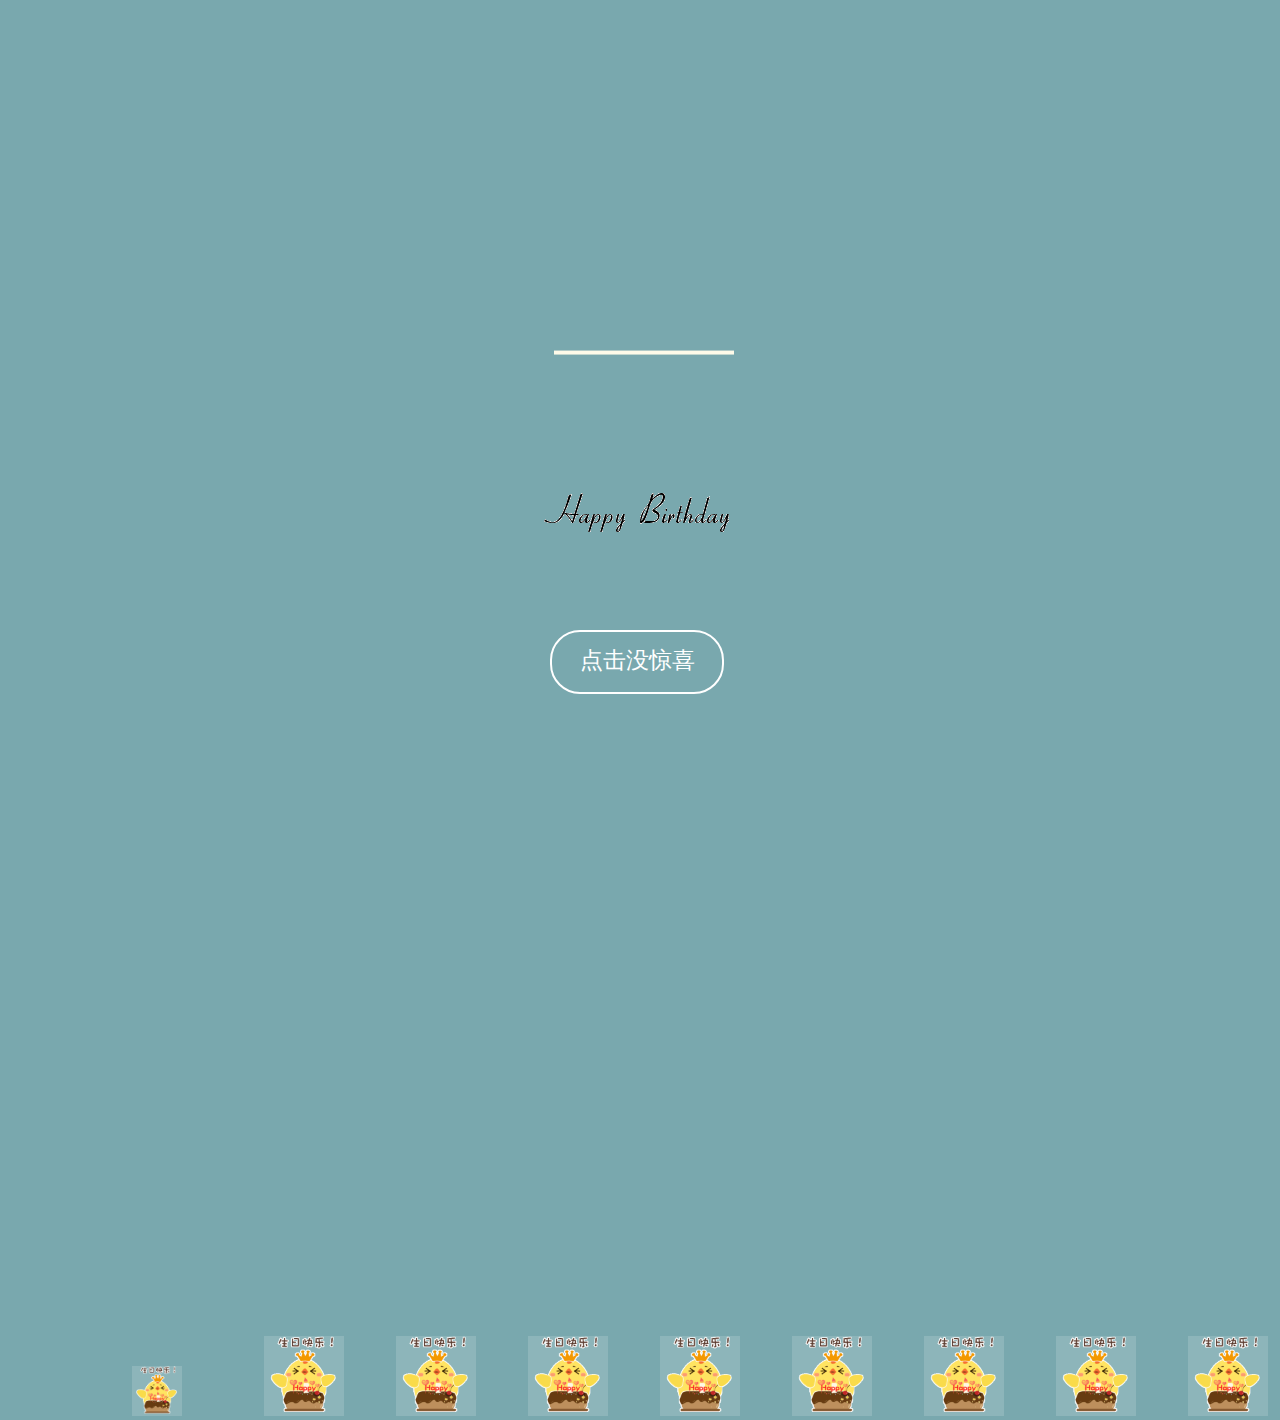
<file: html/BirthdayCake.html>
<!DOCTYPE html>
<html>

<head>

  <meta charset="UTF-8">

  <title>Happy Birthday</title>
  <link rel="stylesheet" href="../css/BirthdayCake.css" media="screen" type="text/css" />
</head>

<body class="bg">

<div>
    <div class="velas">
      <div class="fuego"></div>
      <div class="fuego"></div>
      <div class="fuego"></div>
      <div class="fuego"></div>
      <div class="fuego"></div>
    </div>
    <svg id="cake" version="1.1" x="0px" y="0px" width="200px" height="500px" viewBox="0 0 200 500" enable-background="new 0 0 200 500" xml:space="preserve">
        <path fill="#a88679" d="M173.667-13.94c-49.298,0-102.782,0-147.334,0c-3.999,0-4-16.002,0-16.002
    		c44.697,0,96.586,0,147.334,0C177.667-29.942,177.668-13.94,173.667-13.94z">
            <animate id="bizcocho_3" attributeName="d" calcMode="spline" keySplines="0 0 1 1; 0 0 1 1" begin="relleno_2.end" dur="0.3s" fill="freeze" values="
                              M173.667-13.94c-49.298,0-102.782,0-147.334,0c-3.999,0-4-16.002,0-16.002
    		c44.697,0,96.586,0,147.334,0C177.667-29.942,177.668-13.94,173.667-13.94z
                              ;
                              M173.667,411.567c-47.995,12.408-102.955,12.561-147.334,0
    		c-3.848-1.089-0.189-16.089,3.661-15.002c44.836,12.66,90.519,12.753,139.427,0.07
    		C173.293,395.631,177.541,410.566,173.667,411.567z
                              ;
                              M173.667,427.569c-49.795,0-101.101,0-147.334,0c-3.999,0-4-16.002,0-16.002
    		c46.385,0,97.539,0,147.334,0C177.668,411.567,177.667,427.569,173.667,427.569z
                              " />
        </path>
        <path fill="#8b6a60" d="M100-178.521c1.858,0,3.364,1.506,3.364,3.363c0,0,0,33.17,0,44.227
    		c0,19.144,0,57.431,0,76.574c0,10.152,0,40.607,0,40.607c0,1.858-1.506,3.364-3.364,3.364l0,0c-1.858,0-3.364-1.506-3.364-3.364c0,0,0-30.455,0-40.607c0-19.144,0-57.432,0-76.575c0-11.057,0-44.226,0-44.226C96.636-177.015,98.142-178.521,100-178.521
    		L100-178.521z">
            <animate id="relleno_2" attributeName="d" calcMode="spline" keySplines="0 0 1 1; 0 0 1 1; 0 0 0.58 1" begin="bizcocho_2.end" dur="0.5s" fill="freeze" values="
                              M100-178.521c1.858,0,3.364,1.506,3.364,3.363c0,0,0,33.17,0,44.227
    		c0,19.144,0,57.431,0,76.574c0,10.152,0,40.607,0,40.607c0,1.858-1.506,3.364-3.364,3.364l0,0c-1.858,0-3.364-1.506-3.364-3.364c0,0,0-30.455,0-40.607c0-19.144,0-57.432,0-76.575c0-11.057,0-44.226,0-44.226C96.636-177.015,98.142-178.521,100-178.521
    		L100-178.521z
                              ;
                              M100,267.257c1.858,0,3.364,1.506,3.364,3.363c0,0,0,33.17,0,44.227
    		c0,19.143,0,57.43,0,76.574c0,10.151,0,40.606,0,40.606c0,1.858-1.506,3.364-3.364,3.364l0,0c-1.858,0-3.364-1.506-3.364-3.364
    		c0,0,0-30.455,0-40.606c0-19.145,0-57.432,0-76.576c0-11.057,0-44.225,0-44.225C96.636,268.763,98.142,267.257,100,267.257
    		L100,267.257z
                              ;
                              M93.928,405.433c-0.655,6.444-0.102,9.067,2.957,11.798c0,0,8.083,5.571,16.828,3.503
    		c18.629-4.406,43.813,6.194,50.792,7.791c14.75,3.375,9.162,6.867,9.162,6.867c-2.412,2.258-58.328,0-73.667,0l0,0
    		c-1.858,0-69.995,2.133-73.667,0c0,0-3.337-2.439,6.172-5.992c11.375-4.25,52.875,8.822,47.139-9.442
    		c-6.333-20.167,5.226-21.514,5.226-21.514c3.435-0.915,12.78-6.663,10.923-0.546L93.928,405.433z
                              ;
                              M102.242,427.569c5.348,0,14.079,0,17.462,0c0,0,17.026,0,27.504,0
    		c19.143,0,20.39-3.797,26.459,0c3,1.877,0,7.823,0,7.823c-2.412,2.258-58.328,0-73.667,0l0,0c-1.858,0-67.187,0-73.667,0
    		c0,0-4.125-4.983,0-7.823c5.201-3.58,16.085,0,23.725,0c8.841,0,20.762,0,20.762,0c3.686,0,8.597,0,19.511,0H102.242z
                              " />
        </path>
        <path fill="#a88679" d="M173.667-15.929c-46.512,0-105.486,0-147.334,0c-3.999,0-4-16.002,0-16.002
    		c43.566,0,97.96,0,147.334,0C177.667-31.931,177.666-15.929,173.667-15.929z">
            <animate id="bizcocho_2" attributeName="d" calcMode="spline" keySplines="0 0 1 1; 0 0 1 1; 0.25 0 0.58 1" begin="relleno_1.end" dur="0.5s" fill="freeze" values="
                              M173.667-15.929c-46.512,0-105.486,0-147.334,0c-3.999,0-4-16.002,0-16.002
    		c43.566,0,97.96,0,147.334,0C177.667-31.931,177.666-15.929,173.667-15.929z
                              ;
                              M173.434,445.393c-47.269,8.001-105.245,8.001-147.334,0c-3.929-0.747-0.692-16.543,3.243-15.824
    		c43.828,8.001,92.165,8.001,140.739,0C174.029,428.918,177.377,444.726,173.434,445.393z
                              ;
                              M173.667,449.514c-47.576-5.454-102.799-5.744-147.333,0c-3.966,0.512-3.938-15.297,0-16.002
    		c43.683-7.823,97.646-8.026,147.333,0C177.616,434.15,177.642,449.969,173.667,449.514z
                              ;
                              M173.667,451.394c-49.298,0-102.782,0-147.334,0c-3.999,0-4-16.002,0-16.002
    		c44.697,0,96.586,0,147.334,0C177.667,435.392,177.668,451.394,173.667,451.394z
                              " />
        </path>
        <path fill="#8b6a60" d="M101.368-73.685c0,12.164,0,15.18,0,28.519c0,22.702,0-13.661,0,8.304c0,14.48,0,18.233,0,30.512
    		c0,1.753-2.958,1.847-2.958,0c0-12.68,0-16.277,0-30.401c0-21.983,0,11.66,0-8.305c0-13.027,0-15.992,0-28.628
    		C98.411-75.883,101.368-75.592,101.368-73.685z">
            <animate id="relleno_1" attributeName="d" calcMode="spline" keySplines="0 0 1 1; 0 0 1 1; 0 0 0.6 1" begin="bizcocho_1.end" dur="0.5s" fill="freeze" values="
                              M101.368-73.685c0,12.164,0,15.18,0,28.519c0,22.702,0-13.661,0,8.304c0,14.48,0,18.233,0,30.512
    		c0,1.753-2.958,1.847-2.958,0c0-12.68,0-16.277,0-30.401c0-21.983,0,11.66,0-8.305c0-13.027,0-15.992,0-28.628
    		C98.411-75.883,101.368-75.592,101.368-73.685z
                              ;
                              M101.368,350.885c0,12.164,0,65.18,0,78.518c0,22.703,0-33.66,0-11.695c0,14.48,0,28.232,0,40.512
    		c0,1.753-2.958,1.847-2.958,0c0-12.68,0-26.277,0-40.402c0-21.982,0,31.66,0,11.695c0-13.027,0-65.992,0-78.627
    		C98.411,348.686,101.368,348.977,101.368,350.885z
                              ;
                              M128.38,447.567c37.626,6.312,39.303,13.658,26.833,12.833c-22.653-1.499-13.636-0.831-23.302-0.831
    		c-14.48,0-17.884,0-30.163,0c-2.087,0-2.068,0-3.915,0c-13.333,0-8.963,0-23.088,0c-11.668,0-14.062,5.995-27.532,1.164
    		c-12.629-4.529,38.667-3.167,46.833-17.333C100.077,432.94,105.546,443.736,128.38,447.567z
                              ;
                              M173.667,451.394c2.875,0,2.997,9.257,0,9.131c-22.662-0.956-32.09-0.956-41.756-0.956
    		c-14.48,0-17.884,0-30.163,0c-2.087,0-2.068,0-3.915,0c-13.333,0-8.963,0-23.088,0c-11.668,0-34.99-0.294-48.412,1.831
    		c-4.109,0.65-3.01-10.006,0-10.006C37.129,451.394,149.379,451.394,173.667,451.394z
                              " />
        </path>
        <path fill="#a88679" d="M173.667,21.571c-33.174,0-111.467,0-147.334,0c-4,0-4-16.002,0-16.002c39.836,0,105.982,0,147.334,0
    		C177.668,5.569,177.667,21.571,173.667,21.571z">
            <animate id="bizcocho_1" attributeName="d" calcMode="spline" keySplines="0 0 1 1; 0 0 1 1; 0 0 1 1; 0.25 0 1 1; 0 0 1 1; 0.25 0 0.6 1" begin="2s" dur="0.8s" fill="freeze" values="
                              M173.667,21.571c-33.174,0-111.467,0-147.334,0c-4,0-4-16.002,0-16.002c39.836,0,105.982,0,147.334,0
    		C177.668,5.569,177.667,21.571,173.667,21.571z
                              ;
                              M173.667,459.569c-33.197,16.002-110.782,16.002-147.334,0c-3.664-1.604,1.614-15.617,5.337-14.153
    		c40.702,16.002,94.289,16.104,136.505,0.103C171.917,444.1,177.271,457.832,173.667,459.569z
                              ;
                              M171.817,475.571c-39.361-3.001-105.438-2.571-143.556,0c-3.991,0.27-7.377-14.736-3.387-15.014
    		c41.553-2.888,104.421-3.121,150.51-0.233C179.378,460.574,175.806,475.875,171.817,475.571z
                              ;
                              M171.817,459.564c-38.8-12.188-104.504-13.762-143.556,0c-3.772,1.329-7.961-12.604-4.178-13.905
    		c40.864-14.064,105.114-15.52,151.918-0.973C179.822,445.874,175.634,460.762,171.817,459.564z
                              ;
                              M173.667,475.571c-46.376-5.005-105.924-4.003-147.334,0c-3.981,0.385-3.479-15.421,0.479-16.002
    		c43.087-6.327,97.705-7.083,146.855,0.438C177.621,460.613,177.644,476,173.667,475.571z
                              ;
                              M173.667,474.117c-46.376,1.866-105.638,2.01-147.334,0c-3.995-0.192-3.52-16.144,0.479-16.002
    		c43.794,1.55,96.341,1.541,145.723,0C176.532,457.99,177.663,473.956,173.667,474.117z
                              ;
                              M173.667,475.571c-46.512,0-105.486,0-147.334,0c-3.999,0-4-16.002,0-16.002c43.566,0,97.96,0,147.334,0
    		C177.667,459.569,177.666,475.571,173.667,475.571z
                              " />
        </path>
        <path fill="#fefae9" d="M104.812,113.216c0,3.119-2.164,5.67-4.812,5.67c-2.646,0-4.812-2.551-4.812-5.67c0-5.594,0-16.782,0-22.375
    	c0-5.143,0-15.427,0-20.568c0-7.333,0-21.998,0-29.33c0-5.523,0-16.569,0-22.092c0-3.295,0-9.885,0-13.181
    	C95.188,2.551,97.353,0,100,0c2.648,0,4.812,2.551,4.812,5.669c0,3.248,0,9.743,0,12.991c0,5.428,0,16.284,0,21.711
    	c0,7.618,0,22.854,0,30.472c0,4.952,0,14.854,0,19.807C104.812,96.292,104.812,107.576,104.812,113.216z">
            <animate id="crema" attributeName="d" calcMode="spline" keySplines="0 0 1 1; 0 0 1 1; 0 0 1 1; 0.25 0 1 1; 0 0 1 1; 0 0 0.58 1" begin="bizcocho_3.end" dur="2s" fill="freeze" values="
                              M104.812,113.216c0,3.119-2.164,5.67-4.812,5.67c-2.646,0-4.812-2.551-4.812-5.67c0-5.594,0-16.782,0-22.375
    	c0-5.143,0-15.427,0-20.568c0-7.333,0-21.998,0-29.33c0-5.523,0-16.569,0-22.092c0-3.295,0-9.885,0-13.181
    	C95.188,2.551,97.353,0,100,0c2.648,0,4.812,2.551,4.812,5.669c0,3.248,0,9.743,0,12.991c0,5.428,0,16.284,0,21.711
    	c0,7.618,0,22.854,0,30.472c0,4.952,0,14.854,0,19.807C104.812,96.292,104.812,107.576,104.812,113.216z
                              ;
                              M104.812,405.897c0,3.119-2.164,5.67-4.812,5.67c-2.646,0-4.812-2.551-4.812-5.67c0-5.594,0-16.782,0-22.376
    	c0-5.143,0-15.426,0-20.568c0-7.332,0-21.997,0-29.33c0-5.522,0-16.568,0-22.092c0-3.295,0-9.885,0-13.181
    	c0-3.118,2.165-5.669,4.812-5.669c2.648,0,4.812,2.551,4.812,5.669c0,3.247,0,9.743,0,12.991c0,5.428,0,16.283,0,21.711
    	c0,7.618,0,22.854,0,30.473c0,4.951,0,14.854,0,19.807C104.812,388.972,104.812,400.256,104.812,405.897z
                              ;
                              M111.873,411.567c-3.119,0-9.226,0-11.874,0c-2.646,0-7.748,0-10.867,0c-7.086,0-12.698,0-18.292,0
    	c-6.592,0-12.871,7.371-19.166,3.008c-10.043-6.961-7.776-10.169,2.991-17.745c12.61-8.873,27.713,1.994,25.919-7.531
    	c-2.589-13.742,11.008-14.513,11.365-17.789c0.441-4.051,4.235-11.107,8.051-8.175c3.113,2.393,1.007,8.008,0,13.159
    	c-1.871,9.569,8.058,2.113,9.494,14.155c2.592,21.732,21.184-0.675,29.309,7.976c5.216,5.553,18.413,5.552,15.426,12.942
    	c-3.131,7.745-15.825-4.369-23.8,2.903C126.261,418.271,118.301,411.567,111.873,411.567z
                              ;
                              M111.873,411.567c-3.119,0-9.226,0-11.874,0c-2.646,0-9.734,4.069-12.853,4.069
    	c-7.086,0-10.712-4.069-16.306-4.069c-6.592,0-12.12,6.013-19.166,3.008c-7.053-3.008-7.458,2.026-18.659,1.165
    	c-6.832-0.525-7.522-3.034-7.533-6.265c-0.037-10.336,22.073-2.452,36.613-2.628c10.234-0.124,19.856-1.439,37.905-2.102
    	c16.642-0.61,32.699,1.552,46.009,1.927c12.438,0.351,29.663-8.99,31.532,3.315c0.773,5.093-5.605,3.342-11.211,9.579
    	c-5.093,5.667-7.59-4.605-12.965-3.832c-8.269,1.189-14.962-8.537-22.937-1.265C126.261,418.271,118.301,411.567,111.873,411.567z
                              ;
                              M110.946,413.652c-2.904-1.137-8.405-2.748-12.446-0.97c-6.099,2.685-7.273,10.358-13.253,8.242
    	c-7.843-2.775-8.953-5.008-14.546-5.01c-24.653-0.011-4.849,26.507-18.264,26.507c-12.377,0,5.791-33.537-19.422-26.682
    	c-7.703,2.095-9.806-0.942-9.817-4.173c-0.037-10.336,24.357-4.544,38.897-4.72c10.234-0.124,19.856-1.439,37.905-2.102
    	c16.642-0.61,32.699,1.552,46.009,1.927c12.438,0.351,28.973-8.865,31.532,3.315c1.449,6.896,0.318,15.624-3.874,15.624
    	c-7.619,0-1.788-15.192-19.243-7.111c-7.581,3.51-15.963-9.738-26.669,1.066C120.644,426.744,118.381,416.561,110.946,413.652z
                              ;
                              M111.547,413.9c-2.969-0.956-8.775-0.949-13.167-0.5c-14.667,1.5-8.325,16.508-14.667,16.666
    	c-6.667,0.166-0.167-13.5-13.013-14.151c-30.471-1.545-5.572,46.651-18.987,46.651c-12.377,0,10.333-50.166-18.667-44.5
    	c-7.835,1.531-9.537-1.417-9.548-4.647c-0.037-10.336,23.675-5.177,38.215-5.353c10.234-0.124,20.618-1.671,38.667-2.333
    	c16.642-0.61,32.023,1.458,45.333,1.833c12.438,0.351,33.819-8.431,33.199,4.001c-0.532,10.666,0.414,26.166-5.245,25.833
    	c-7.606-0.447-2.954-31.5-19.243-18.899c-7.985,6.177-17.658-5.969-27.377,5.732C118.88,434.066,121.38,417.067,111.547,413.9z
                              ;
                              M111.547,415.233c-6.667-0.834-9.667,4.667-13.833,3.333c-19.649-6.291-8.158,22.176-14.5,22.334
    	c-6.667,0.166,2.833-18-13.333-22.167c-29.544-7.615-9.667,43.833-20.167,43.833c-10.333,0,8.004-55.006-16.833-39
    	c-7.5,4.833-9.508-3.78-9.299-7.004c0.799-12.329,23.592-7.153,38.132-7.329c10.234-0.124,20.238-1.505,38.287-2.167
    	c16.642-0.61,32.903,1.125,46.213,1.5c12.438,0.351,35.058-5.579,31.863,6.451c-5.532,20.833,1.25,28.216-4.409,27.883
    	c-7.606-0.447-6.058-37.895-20.62-23.333c-10.167,10.166-15.972-0.747-25,12C119.547,443.568,121.798,416.515,111.547,415.233z
                              " />
        </path>
        <rect class="come" x="10" y="475.571" fill="#fefae9" width="180" height="4" />
    </svg>
</div>
<div class="happy">
	<img src="../img/HappyBirthday.png">
</div>
<div class="button-style1">
	<a href="Memories.html" class="lk1">
		<div class="link1">
			<div class="bt1">
				点击没惊喜
			</div>
		</div>
	</a>    
</div>
<!-- <div class="button-style2">
	<a class="lk2">
		<div class="link2">
			<div class="bt1">
				我不喜欢
			</div>
		</div>
	</a> 
</div> -->
<ul class="bg-bubbles">
      <li><img src="../img/timg.gif" style="width:100%"></li>
      <li><img src="../img/timg.gif" style="width:100%"></li>
      <li><img src="../img/timg.gif" style="width:100%"></li>
      <li><img src="../img/timg.gif" style="width:100%"></li>
      <li><img src="../img/timg.gif" style="width:100%"></li>
      <li><img src="../img/timg.gif" style="width:100%"></li>
      <li><img src="../img/timg.gif" style="width:100%"></li>
      <li><img src="../img/timg.gif" style="width:100%"></li>
      <li><img src="../img/timg.gif" style="width:100%"></li>
      <li><img src="../img/timg.gif" style="width:100%"></li>
    </ul>
  <script src='../js/jquery.js'></script>
  <audio src="../music/Recording 3.m4a" autoplay="autoplay" loop="loop">
</body>
</html>
</file>
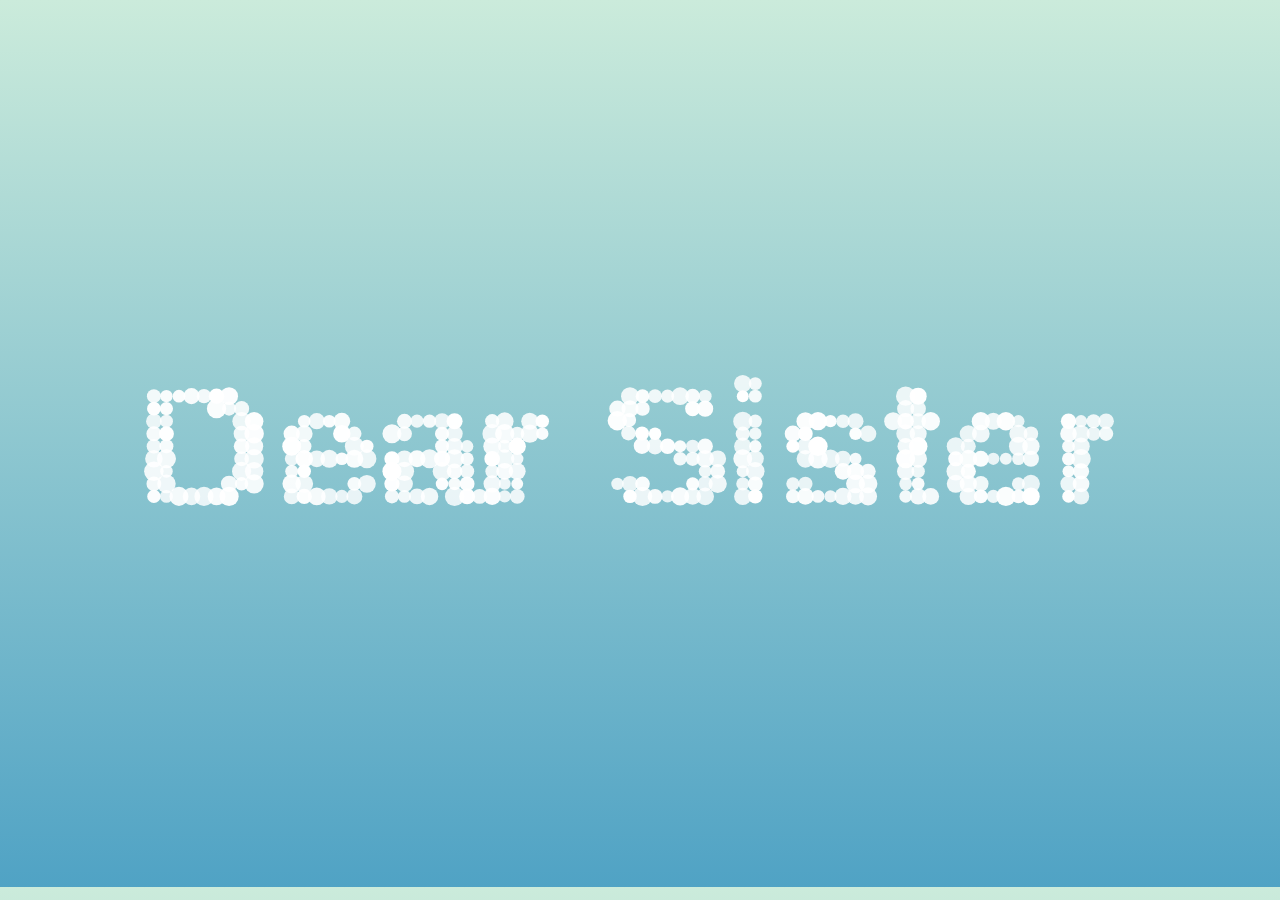
<file: html/countdown.html>
<!DOCTYPE html>
<html>

<head>

  <meta charset="UTF-8">

  <title></title>

  <link rel="stylesheet" href="../css/normalize2.css">

  <link rel="stylesheet" href="../css/countdown.css" media="screen" type="text/css" />

</head>

<body>
<canvas class="canvas"></canvas>

<div class="help">?</div> 

<div class="ui">
  <input class="ui-input" type="text" />
  <span class="ui-return">↵</span>
</div>

<div class="overlay">
  <div class="tabs">
    <div class="tabs-labels"><span class="tabs-label">Commands</span><span class="tabs-label">Info</span><span class="tabs-label">Share</span></div>

    <div class="tabs-panels">
      <ul class="tabs-panel commands">
        <li class="commands-item">
          <span class="commands-item-title">Text</span>
          <span class="commands-item-info" data-demo="Hello :)">Type anything</span>
          <span class="commands-item-action">Demo</span>
        </li>
        <li class="commands-item">
          <span class="commands-item-title">Countdown</span>
          <span class="commands-item-info" data-demo="#countdown 10">#countdown
            <span class="commands-item-mode">number</span>
          </span>
          <span class="commands-item-action">Demo</span>
        </li>
        <li class="commands-item">
          <span class="commands-item-title">Time</span>
          <span class="commands-item-info" data-demo="#time">#time</span>
          <span class="commands-item-action">Demo</span>
        </li>
        <li class="commands-item">
          <span class="commands-item-title">Rectangle</span>
          <span class="commands-item-info" data-demo="#rectangle 30x15">#rectangle
            <span class="commands-item-mode">width x height</span>
          </span>
          <span class="commands-item-action">Demo</span>
        </li>
        <li class="commands-item">
          <span class="commands-item-title">Circle</span>
          <span class="commands-item-info" data-demo="#circle 25">#circle
            <span class="commands-item-mode">diameter</span>
          </span>
          <span class="commands-item-action">Demo</span>
        </li>

        <li class="commands-item commands-item--gap">
          <span class="commands-item-title">Animate</span>
          <span class="commands-item-info" data-demo="The time is|#time|#countdown 3|#icon thumbs-up">
            <span class="commands-item-mode">command1</span>&nbsp;|
            <span class="commands-item-mode">command2</span>
          </span>
          <span class="commands-item-action">Demo</span>
        </li>
      </ul>
    </div>
  </div>
</div>

  <script src="../js/countdown.js"></script>

</body>
</html>
</file>
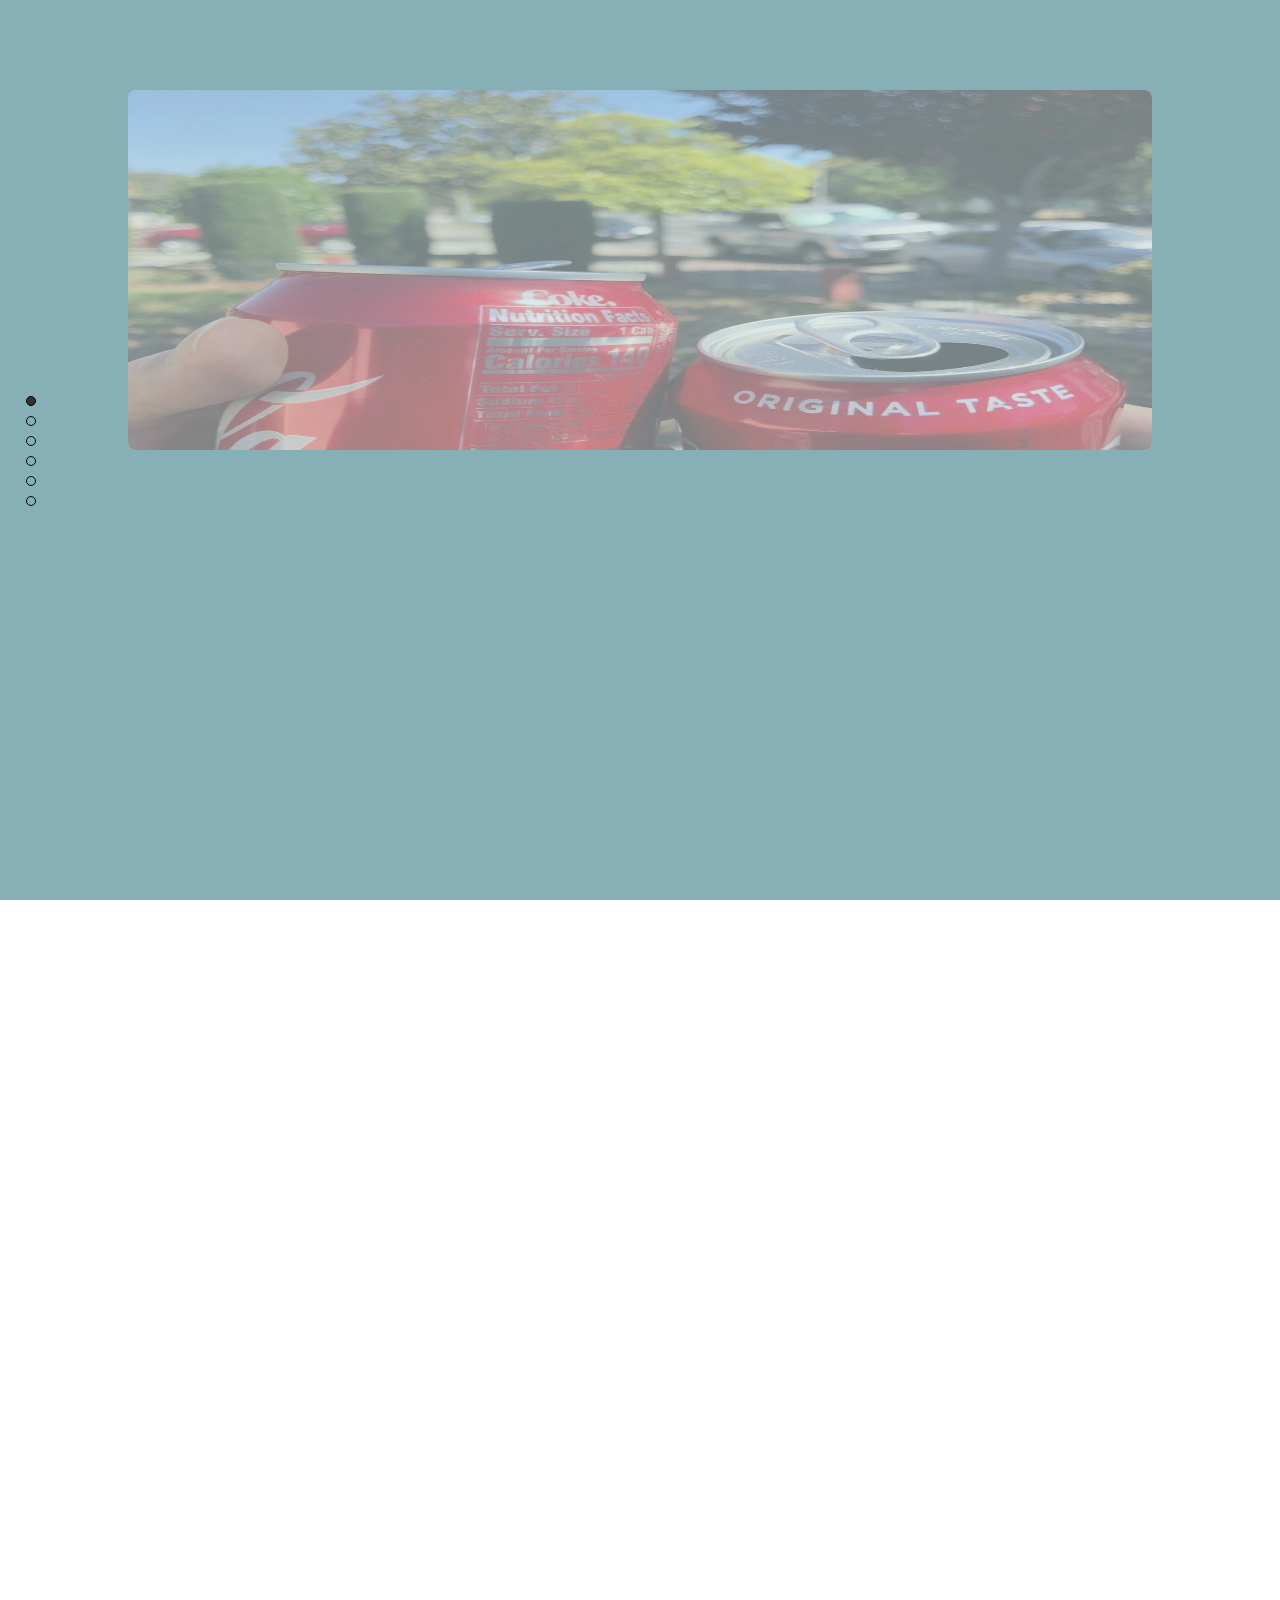
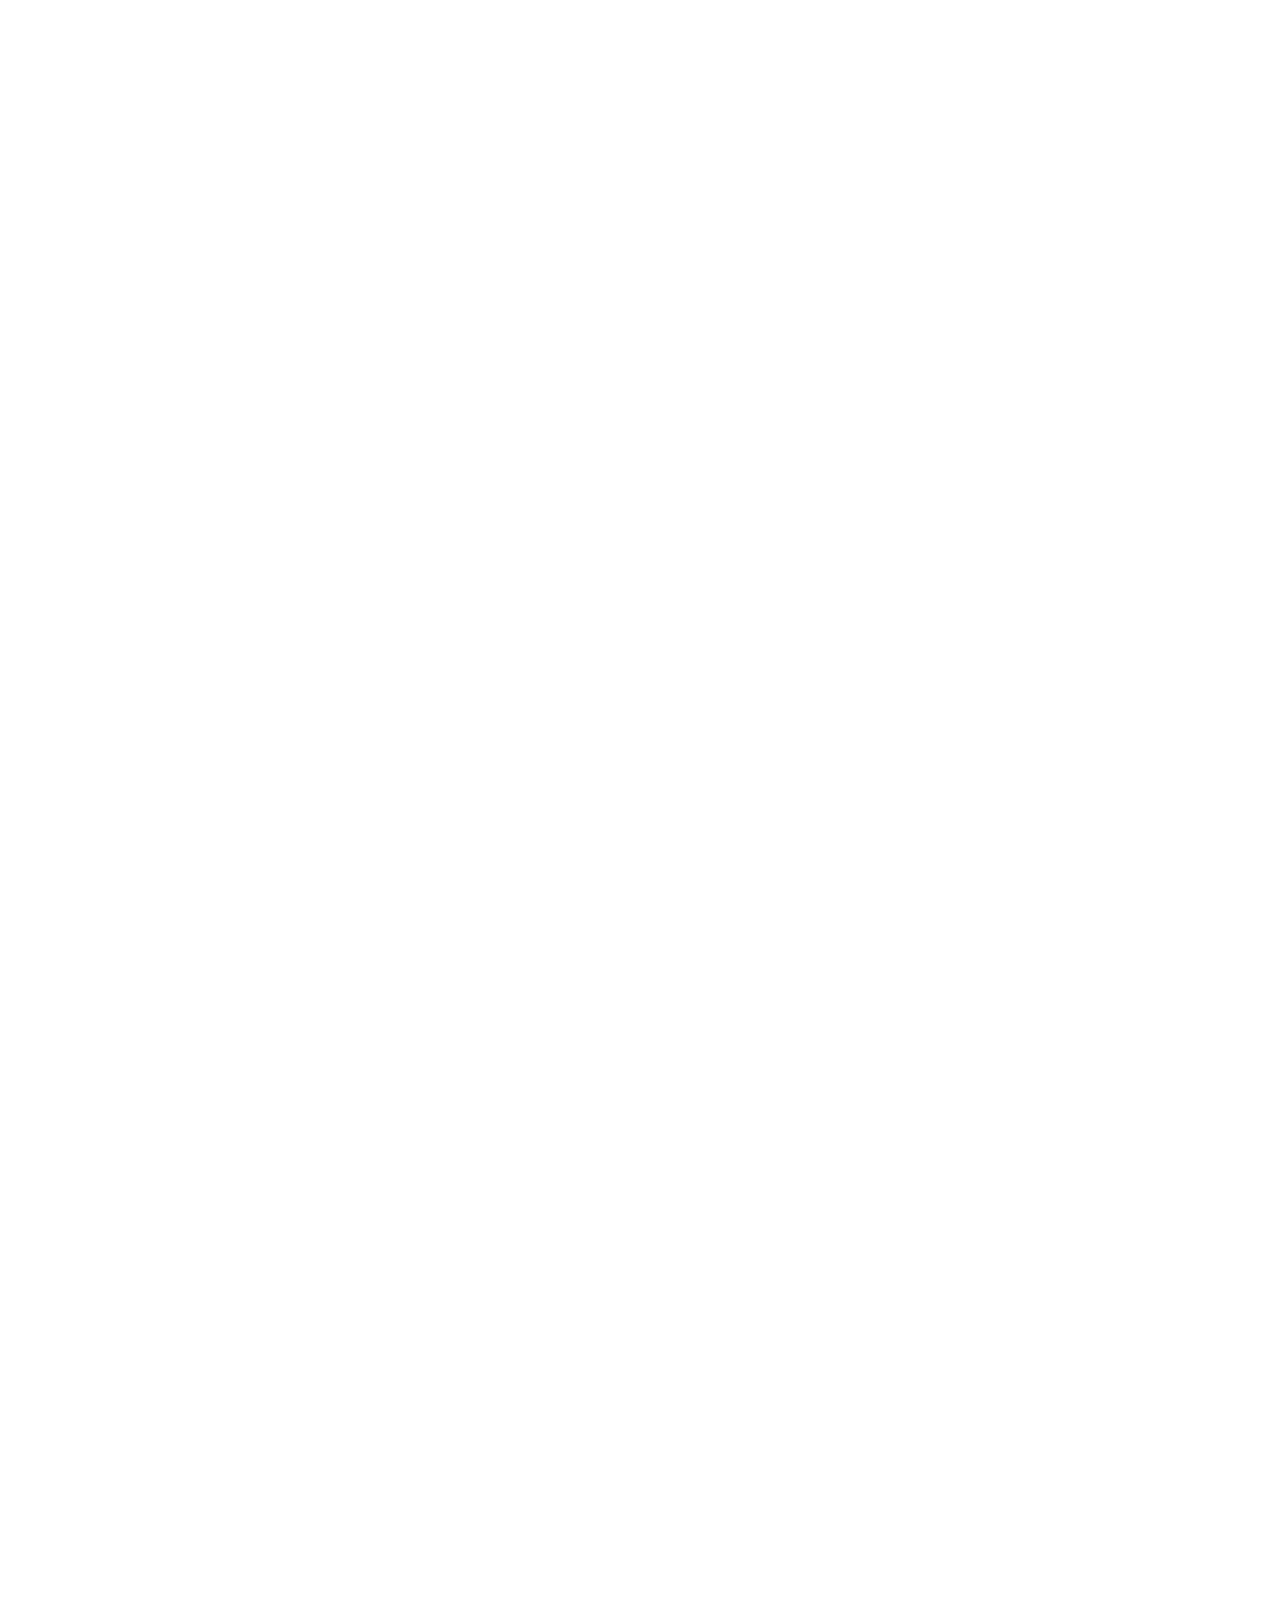
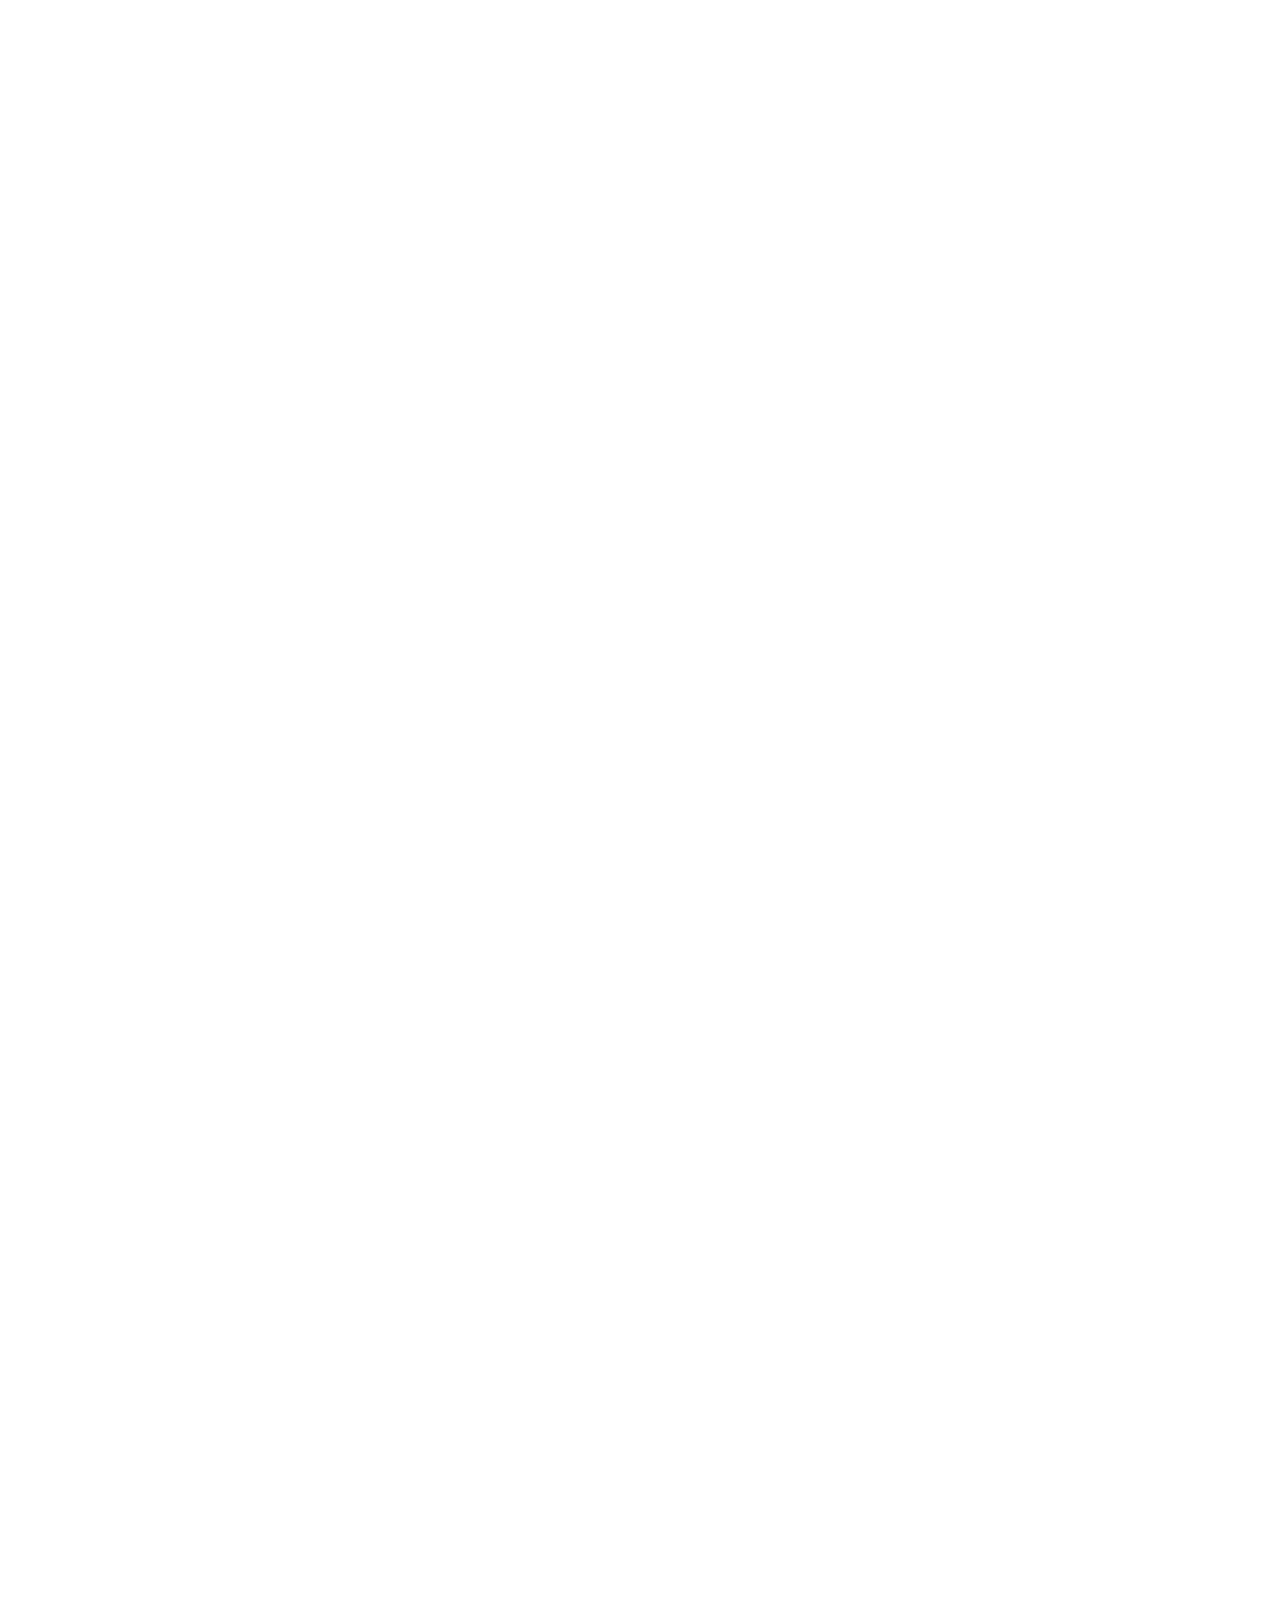
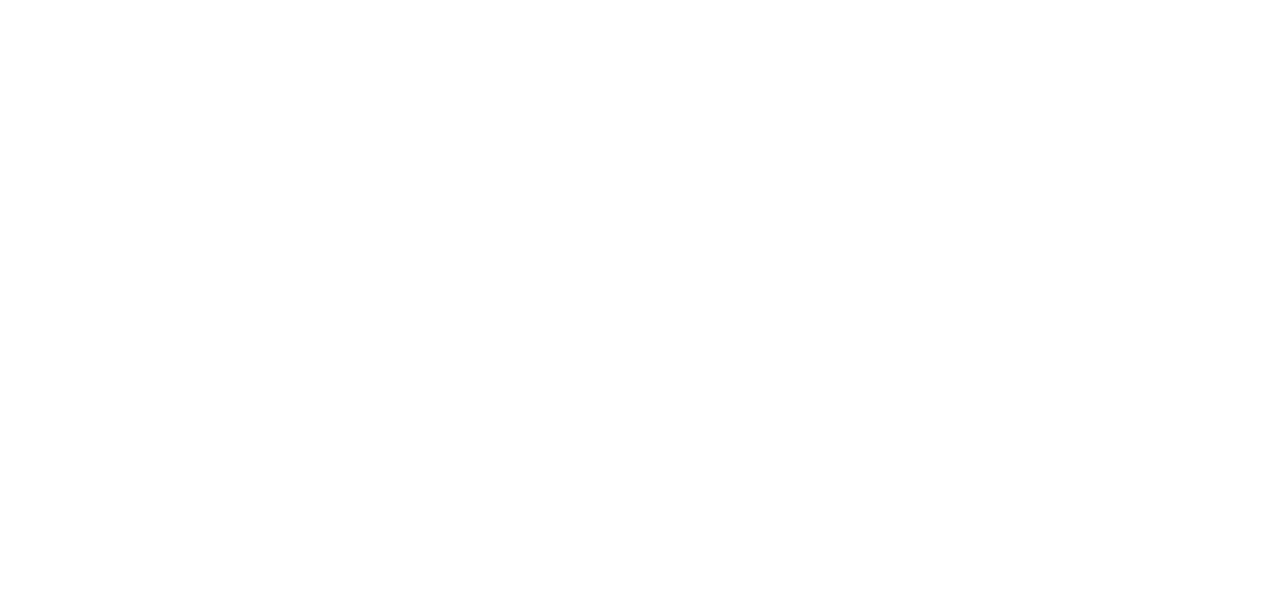
<file: html/Memories.html>
<!DOCTYPE html>
<html lang="zh-CN">
<head>
    <meta charset="UTF-8">
    <title>Happy Birthday</title>
    <link rel="stylesheet" href="../css/jquery.fullPage.css">
    <link rel="stylesheet" href="../css/style.css">
</head>

<body>
    <div class="bgcolor">
        <div style="z-index:100;" id="dowebok">
            <!--Page 1-->
            <div class="section">
                <div class="ly-box02">
                    <img src="../img/001.jpeg" alt="cheers" class="ly-1">
                    <div class="ly-txt02">
                        <p class="ly-stxt06">宁愿和以前一样，</p>
                        <p class="ly-stxt07">穷得只剩姐妹。</p>
                        <p class="ly-stxt08">我们是：</p>
                        <p class="ly-stxt09">万年修得姐妹花</p>
                        <p class="ly-stxt10">要做一辈子的双生花～！</p>
                    </div>
                </div>  
                <div class="ly-box01">
                    <div class="ly-txt01">
                        <p class="ly-stxt01">不管你和谁先掉进水里</p>
                        <p class="ly-stxt02">我都会先<b>救</b>你 </p>
                        <p class="ly-stxt03">" 你会游泳吗？" </p>
                        <p class="ly-stxt04">...... 我可以喝光那个水</p>
                        <p class="ly-stxt05">全部喝光!!!</p>
                    </div>
            </div>
        </div> 

            <!--page 2-->
            <div class="section">
                <div class="timeline"></div>
                <div class="timepoint11"></div>
                <div class="ly-box11">
                    <div class="ly-txt11" style="width:100%;height:10%;left:10%">
                        <img class="ly-img11" src="../img/HappyBirthday.png" style="width:100%;height:100%">
                    </div>
                    <div class="ly-txt12"></div>
                    <div class="ly-imgbox11" style="height:80%">
                        <img class="ly-img11" src="../img/002.jpeg" style="height:100%">
                    </div>
                </div>
                
                <div class="ly-triangle11"></div>

                <div class="ly-box12">
                    <div class="ly-txt13" style="width:100%;height:10%;left:10%">
                        <img class="ly-img11" src="../img/HappyBirthday.png" style="width:150%;height:150%">
                    </div>
                    <div class="ly-txt14">
                        <p>性感辣妈：</p>
                        <p>祝你那该死的迷人的魅力散发到世界各地，迷倒众生</p>
                        <p>所有的梦想都能实现</p>
                        <p>所有的期待都能出现</p>
                        <p>所有的付出都能兑现在你生日来临之即。。。。</p>
                    </div>
                    <div class="ly-imgbox11" style="height:50%">
                        <img class="ly-img11" src="../img/timg.jpeg" style="height:100%">
                    </div>
                </div>
                <div class="ly-triangle12"></div>
            </div>

            <!--page 3-->

            <div class="section">
                <div class="timeline"></div>
                <div class="timepoint21"></div>
                <div class="ly-box21">
                    <div class="ly-txt21" style="width:100%;height:10%;left:10%">
                        <img class="ly-img11" src="../img/HappyBirthday.png" style="width:200%;height:100%">
                    </div>
                    <div class="ly-txt22" style="left:20%;font-size: 45px">
                        <p>祝</p>
                        <p>你</p>
                    </div>
                    <div class="ly-imgbox21">
                        <img class="ly-img21" src="../img/di2.jpeg">
                    </div>
                </div>
                <div class="ly-triangle21"></div>

                <div class="ly-box22">
                    <div class="ly-txt23" style="width:100%;height:10%;left:10%">
                        <img class="ly-img11" src="../img/HappyBirthday.png" style="width:200%;height:100%">
                    </div>
                    <div class="ly-txt24">
                        <p>百事可乐</p>
                        <p>万事芬达</p>
                        <p>天天哇哈哈</p>
                        <p>月月乐百事</p>
                    </div>
                    <div class="ly-imgbox22">
                        <img class="ly-img22" src="../img/di21.jpeg">
                    </div>
                </div>
                <div class="ly-triangle22"></div>

                <div class="ly-box23">
                    <div class="ly-txt25" style="width:100%;height:10%;left:10%">
                        <img class="ly-img11" src="../img/HappyBirthday.png" style="width:100%;height:100%">
                    </div>
                    <div class="ly-txt26">
                        <p>年年高乐高</p>
                        <p>心情似雪碧</p>
                        <p>永远心飞扬</p>
                    </div>
                    <div class="ly-imgbox23"  style="height: 70%">
                        <img class="ly-img23" src="../img/zt.jpeg"  style="height: 100%">
                    </div>
                </div>
                <div class="ly-triangle23"></div>
            </div>

            <!--page 4-->

            <div class="section">
                <div class="timeline"></div>
                <div class="timepoint31"></div>
                <div class="ly-box31">
                    <div class="ly-txt31" style="width:100%;height:10%;left:10%">
                        <img class="ly-img11" src="../img/HappyBirthday.png" style="width:100%;height:100%">
                    </div>
                    <div class="ly-txt32">
                        <p>祝福姐姐永远妖艳：</p>
                        <p>纵使容颜老，</p>
                        <p>&nbsp;&nbsp;&nbsp;&nbsp;姐妹永不散！！！！</p>
                    </div>
                    <div class="ly-imgbox31" style="height:50%">
                        <img class="ly-img31" src="../img/di22.jpeg" style="height:100%">
                    </div>
                </div>
                <div class="ly-triangle31"></div>

                <div class="ly-box32">
                    <div class="ly-txt33" style="width:100%;height:15%;left:10%">
                        <img class="ly-img11" src="../img/HappyBirthday.png" style="width:100%;height:100%">
                    </div>
                    <div class="ly-txt34">
                        <p>祈望你心灵深处芳草永绿，青春常驻，笑口常开。祝你生日快乐，健康幸福！</p>
                    </div>
                    <div class="ly-imgbox31">
                        <img class="ly-img31" src="../img/di23.jpeg"  style="height:100%">
                    </div>
                </div>
                <div class="ly-triangle32"></div>
            </div> 

        <!--page 5-->        

            <div class="section">
                <div class="timeline"></div>
                <div class="timepoint11"></div>
                <div class="ly-box81">
                    <div class="ly-txt11" style="width:100%;height:5%;left:10%">
                        <img class="ly-img11" src="../img/HappyBirthday.png" style="width:200%;height:200%">
                    </div>
                    <div class="ly-txt82">
                        <p>酒越久越醇，朋友相交越久越真；</p>
                        <p>水越流越清，世间沧桑越流越淡。</p>
                        <p>祝生日快乐，时时好心情!</p>
                    </div>
                    <div class="ly-imgbox81">
                        <img class="ly-img81" src="../img/di44.jpeg">
                    </div>
                </div>
                <div class="ly-triangle11"></div>

                <div class="ly-box82">
                    <div class="ly-txt13" style="width:100%;height:10%;left:10%">
                        <img class="ly-img11" src="../img/HappyBirthday.png" style="width:100%;height:100%">
                    </div>
                    <div class="ly-txt84">
                        <p class="wwww1">趁年轻：</p>
                        <p class="wwww1">还要继续浪，</p>
                        <p class="wwww1">等我们老了</p>
                        <p class="wwww1">一头白发</p>
                        <p class="wwww1">我们还要一起跳广场舞呢！</p>
                    </div>
                    <div class="ly-imgbox11" style="height:50%;">
                        <img class="ly-img11" src="../img/009.jpeg" style="width:100%; height:100%">
                    </div>
                </div>
                <div class="ly-triangle82"></div>
            </div>

            <!--page 6-->

            <div class="section">
                <div class="timeline"></div>
                <div class="timepoint11"></div>
                <div class="ly-box81">
                    <div class="ly-txt11" style="width:100%;height:10%;left:10%">
                        <img class="ly-img11" src="../img/HappyBirthday.png" style="width:200%;height:200%">
                    </div>
                    <div class="ly-txt82" style="top:8%">
                        <p class="wwww1">趁着还没老赶紧浪吧～</p>
                        <p class="wwww1">因为你又长了一岁，</p>
                        <p class="wwww1">又比我老了一岁，</p>
                        <p class="wwww1">抓不住青春的尾巴，</p>
                        <p class="wwww1">以后就不能装嫩了。</p>
                        <p>“You’re older today than yesterday but younger than tomorrow, happy birthday!”</p>
                    </div>
                    <div class="ly-imgbox81">
                        <img class="ly-img81" src="../img/di66.jpeg">
                    </div>
                </div>
                <div class="ly-triangle11"></div>

                <div class="ly-box82">
                    <div class="ly-txt13" style="width:100%;height:10%;left:10%">
                        <img class="ly-img11" src="../img/HappyBirthday.png" style="width:100%;height:100%">
                    </div>
                    <div class="ly-txt84">
                        <p>Christine 姐姐，</p> 
                        <p>今天是你的生日!</p>
                        <p>在这个时刻，</p>
                        <p>我要用我那该死的才华，</p>
                        <p>送给你千万个嘱咐与问候!</p>
                        <p>Forget about the past, you can’t change it. Forget about the future, you can’t predict it. And forget about the present, I didn’t get you one. Happy birthday!</p>
                        <p style="font-size: 13px">扫描二维码,你懂的！O_o</p><br><br><br>
                    </div>
                </div>
                <div class="ly-imgbox11" style="height:300px;width:300px;left:30%;bottom: 100px">
                    <img class="ly-img11" src="../img/pmt.jpeg" style="height:100%">
                </div>
                <div class="ly-triangle82"></div>
                </div>
            </div>
        <!--试验-->
        <!-- <ul class="bg-bubbles">
            <li><img src="../img/timg.gif" style="width:100%;height:100%"></li>
            <li><img src="../img/timg.gif" style="width:100%;height:100%"></li>
            <li><img src="../img/timg.gif" style="width:100%;height:100%"></li>
            <li><img src="../img/timg.gif" style="width:100%;height:100%"></li>
            <li><img src="../img/timg.gif" style="width:100%;height:100%"></li>
            <li><img src="../img/timg.gif" style="width:100%;height:100%"></li>
            <li><img src="../img/timg.gif" style="width:100%;height:100%"></li>
            <li><img src="../img/timg.gif" style="width:100%;height:100%"></li>
            <li><img src="../img/timg.gif" style="width:100%;height:100%"></li>
            <li><img src="../img/timg.gif" style="width:100%;height:100%"></li>
            </ul>
            -->
    </div>
    <audio src="../music/1.mp3" autoplay="autoplay" loop="loop">
    <script src="../js/jquery-1.8.3.min.js"></script>
    <script src="../js/jquery.fullPage.min.js"></script>
    <script src="../js/diy.js"></script>
</body>
</html>
</file>
<file: css/BirthdayCake.css>
body {
	display:block;
	margin:0px;
	overflow:hidden;
}

#cake {
  display: block;
  position: relative;
  margin-top: -10em;
  margin-bottom: 0px;
  margin-left: 42.5%;
}


/* ============================================== Candle
*/
.bg {
  width: 100%;
  background: #79a8ae;
  background: -webkit-linear-gradient(top left, #79a8ae 0%, #79a8ae 100%);
  background: linear-gradient(to bottom right, #79a8ae 0%, #79a8ae 100%);
}
.velas {
  background: #ffffff;
  border-radius: 10px;
  position: relative;
  top: 247px;
  margin-left: 49.5%;
  width: 5px;
  height: 35px;
  -webkit-transform: translateY(-300px);
  -ms-transform: translateY(-300px);
  transform: translateY(-300px);
  -webkit-backface-visibility: hidden;
  -ms-backface-visibility: hidden;
  backface-visibility: hidden;
  -webkit-animation: in 500ms 6s ease-out forwards;
  animation: in 500ms 6s ease-out forwards;
}

.velas:after,
.velas:before {
  background: rgba(255, 0, 0, 0.4);
  content: "";
  position: absolute;
  width: 100%;
  height: 2.22222222px;
}

.velas:after {
  top: 25%;
  left: 0;
}

.velas:before {
  top: 45%;
  left: 0;
}

/* ============================================== Fire
*/
.fuego {
  border-radius: 100%;
  position: absolute;
  top: -20px;
  left: 70%;
  margin-left: -2.2px;
  width: 6.66666667px;
  height: 18px;
}

.fuego:nth-child(1) {
  -webkit-animation: fuego 2s 6.5s infinite;
  animation: fuego 2s 6.5s infinite;
}

.fuego:nth-child(2) {
  -webkit-animation: fuego 1.5s 6.5s infinite;
  animation: fuego 1.5s 6.5s infinite;
}

.fuego:nth-child(3) {
  -webkit-animation: fuego 1s 6.5s infinite;
  animation: fuego 1s 6.5s infinite;
}

.fuego:nth-child(4) {
  -webkit-animation: fuego 0.5s 6.5s infinite;
  animation: fuego 0.5s 6.5s infinite;
}

.fuego:nth-child(5) {
  -webkit-animation: fuego 0.2s 6.5s infinite;
  animation: fuego 0.2s 6.5s infinite;
}

/* ============================================== Animation Fire
*/
@-webkit-keyframes fuego {
  0%, 100% {
    background: rgba(254, 248, 97, 0.5);
    -webkit-box-shadow: 0 0 40px 10px rgba(248, 233, 209, 0.2);
    box-shadow: 0 0 40px 10px rgba(248, 233, 209, 0.2);
    -webkit-transform: translateY(0) scale(1);
    transform: translateY(0) scale(1);
  }

  50% {
    background: rgba(255, 50, 0, 0.1);
    -webkit-box-shadow: 0 0 40px 20px rgba(248, 233, 209, 0.2);
    box-shadow: 0 0 40px 20px rgba(248, 233, 209, 0.2);
    -webkit-transform: translateY(-20px) scale(0);
    transform: translateY(-20px) scale(0);
  }
}
@keyframes fuego {
  0%, 100% {
    background: rgba(254, 248, 97, 0.5);
    -webkit-box-shadow: 0 0 40px 10px rgba(248, 233, 209, 0.2);
    box-shadow: 0 0 40px 10px rgba(248, 233, 209, 0.2);
    -webkit-transform: translateY(0) scale(1);
    transform: translateY(0) scale(1);
  }

  50% {
    background: rgba(255, 50, 0, 0.1);
    -webkit-box-shadow: 0 0 40px 20px rgba(248, 233, 209, 0.2);
    box-shadow: 0 0 40px 20px rgba(248, 233, 209, 0.2);
    -webkit-transform: translateY(-20px) scale(0);
    transform: translateY(-20px) scale(0);
  }
}
@-webkit-keyframes in {
  to {
    -webkit-transform: translateY(0);
    transform: translateY(0);
  }
}
@keyframes in {
  to {
    -webkit-transform: translateY(0);
    transform: translateY(0);
  }
}

.come {
	animation-delay:0.4s;
	animation:coming 2s;
	opacity:1;
}
@keyframes coming{
	from{
		opacity:0;
	}
	to {
		opacity:1;
	}
}
@-webkit-keyframes coming{
	from{
		opacity:0;
	}
	to {
		opacity:1;
	}
}

.bg-bubbles {
  position: absolute;
  top: 0;
  left: 0;
  width: 100%;
  height: 100%;
  z-index: 1;
}
.bg-bubbles li {
  position: absolute;
  list-style: none;
  display: block;
  width: 50px;
  height: 50px;
  background-color: rgba(255, 255, 255, 0.15);
  bottom: -500px;
  -webkit-animation: square 30s infinite;
  animation: square 30s infinite;
  -webkit-transition-timing-function: linear;
  transition-timing-function: linear;
}
.bg-bubbles li:nth-child(1) {
  left: 10%;
}
.bg-bubbles li:nth-child(2) {
  left: 20%;
  width: 80px;
  height: 80px;
  -webkit-animation-delay: 2s;
          animation-delay: 2s;
  -webkit-animation-duration: 12s;
          animation-duration: 12s;
}
.bg-bubbles li:nth-child(3) {
  left: 30%;
  width: 80px;
  height: 80px;
  -webkit-animation-delay: 5s;
          animation-delay: 5s;
  -webkit-animation-duration: 14s;
          animation-duration: 14s;
}
.bg-bubbles li:nth-child(4) {
  left: 40%;
  width: 80px;
  height: 80px;
  -webkit-animation-delay: 8s;
          animation-delay: 8s;
  -webkit-animation-duration: 15s;
          animation-duration: 15s;
}
.bg-bubbles li:nth-child(5) {
  left: 50%;
  width: 80px;
  height: 80px;
  -webkit-animation-delay: 3s;
          animation-delay: 3s;
  -webkit-animation-duration: 18s;
          animation-duration: 18s;
}
.bg-bubbles li:nth-child(6) {
  left: 60%;
  width: 80px;
  height: 80px;
  -webkit-animation-delay:6s;
          animation-delay: 6s;
  -webkit-animation-duration: 19s;
          animation-duration: 19s;
}
.bg-bubbles li:nth-child(7) {
  left: 70%;
  width: 80px;
  height: 80px;
  -webkit-animation-delay:3s;
          animation-delay: 3s;
  -webkit-animation-duration: 19s;
          animation-duration: 19s;
}
.bg-bubbles li:nth-child(8) {
  left: 80%;
  width: 80px;
  height: 80px;
  -webkit-animation-delay:4s;
          animation-delay: 4s;
  -webkit-animation-duration: 19s;
          animation-duration: 19s;
}
.bg-bubbles li:nth-child(9) {
  left: 90%;
  width: 80px;
  height: 80px;
  -webkit-animation-delay:8s;
          animation-delay: 8s;
  -webkit-animation-duration: 19s;
          animation-duration: 19s;
}
.bg-bubbles li:nth-child(10) {
  left: 100%;
  width: 80px;
  height: 80px;
  -webkit-animation-delay:5s;
          animation-delay: 5s;
  -webkit-animation-duration: 19s;
          animation-duration: 19s;
}
/*.bg-bubbles li:nth-child(3) {
  left: 25%;
  -webkit-animation-delay: 4s;
          animation-delay: 4s;
}
.bg-bubbles li:nth-child(4) {
  left: 40%;
  width: 60px;
  height: 60px;
  -webkit-animation-duration: 22s;
          animation-duration: 22s;
  background-color: rgba(255, 255, 255, 0.25);
}
.bg-bubbles li:nth-child(5) {
  left: 70%;
}
.bg-bubbles li:nth-child(6) {
  left: 80%;
  width: 120px;
  height: 120px;
  -webkit-animation-delay: 3s;
          animation-delay: 3s;
  background-color: rgba(255, 255, 255, 0.2);
}
.bg-bubbles li:nth-child(7) {
  left: 32%;
  width: 160px;
  height: 160px;
  -webkit-animation-delay: 7s;
          animation-delay: 7s;
}
.bg-bubbles li:nth-child(8) {
  left: 55%;
  width: 20px;
  height: 20px;
  -webkit-animation-delay: 15s;
          animation-delay: 15s;
  -webkit-animation-duration: 40s;
          animation-duration: 40s;
}
.bg-bubbles li:nth-child(9) {
  left: 25%;
  width: 10px;
  height: 10px;
  -webkit-animation-delay: 2s;
          animation-delay: 2s;
  -webkit-animation-duration: 40s;
          animation-duration: 40s;
  background-color: rgba(255, 255, 255, 0.3);
}
.bg-bubbles li:nth-child(10) {
  left: 90%;
  width: 160px;
  height: 160px;
  -webkit-animation-delay: 11s;
          animation-delay: 11s;
}
.bg-bubbles li:nth-child(11) {
  left: 90%;
  width: 160px;
  height: 160px;
  -webkit-animation-delay: 11s;
          animation-delay: 11s;
}
.bg-bubbles li:nth-child(12) {
  left: 90%;
  width: 160px;
  height: 160px;
  -webkit-animation-delay: 11s;
          animation-delay: 11s;
}
.bg-bubbles li:nth-child(13) {
  left: 90%;
  width: 160px;
  height: 160px;
  -webkit-animation-delay: 11s;
          animation-delay: 11s;
}
.bg-bubbles li:nth-child(14) {
  left: 90%;
  width: 160px;
  height: 160px;
  -webkit-animation-delay: 11s;
          animation-delay: 11s;
}
.bg-bubbles li:nth-child(15) {
  left: 90%;
  width: 160px;
  height: 160px;
  -webkit-animation-delay: 11s;
          animation-delay: 11s;
}
.bg-bubbles li:nth-child(16) {
  left: 90%;
  width: 160px;
  height: 160px;
  -webkit-animation-delay: 1s;
          animation-delay: 1s;
}*/
@-webkit-keyframes square {
  0% {
    -webkit-transform: translateY(0);
            transform: translateY(0);
  }
  100% {
    -webkit-transform: translateY(-900px) rotate(600deg);
            transform: translateY(-900px) rotate(600deg);
  }
}
@keyframes square {
  0% {
    -webkit-transform: translateY(0);
            transform: translateY(0);
  }
  100% {
    -webkit-transform: translateY(-900px) rotate(600deg);
            transform: translateY(-900px) rotate(600deg);
  }
}

.happy {
	position:absolute;
	left:41%;
	top:49%;
	opacity: 1;
	animation: happybirthdays 10s;
	animation-delay: 0s;
}
@keyframes happybirthdays {
	0% {
		position:absolute;
		top:45%;
		opacity: 0;
	}
	70% {
		position:absolute;
		top:45%;
		opacity: 0;
	}
	100% {
		position:absolute;
		top:49%;
		opacity: 1;
	}
}
@-webkit-keyframes happybirthdays {
	0% {
		position:absolute;
		top:45%;
		opacity: 0;
	}
	70% {
		position:absolute;
		top:45%;
		opacity: 0;
	}
	100% {
		position:absolute;
		top:49%;
		opacity: 1;
	}
}

.button-style1 ,.button-style2{
	position:absolute;
	top:70%;
	opacity:1;
	z-index:100;
}
.button-style1 {
	position:absolute;
	left:43%;
	animation:btn1 15s;
}
.button-style2 {
	position:absolute;
	left:68%;
	animation:btn2 15s;
}
@keyframes btn1 {
	0% {
		opacity:0;
		left:43.5%;
	}
	70% {
		opacity:0;
		left:43.5%;
	}
	100% {
		opacity:1;
		left:43.5%;
	}
}
@-webkit-keyframes btn1 {
	0% {
		opacity:0;
		left:43.5%;
	}
	70% {
		opacity:0;
		left:43.5%;
	}
	100% {
		opacity:1;
		left:43.5%;
	}
}
@keyframes btn2 {
	0% {
		opacity:0;
		left:43.5%;
	}
	70% {
		opacity:0;
		left:43.5%;
	}
	100% {
		opacity:1;
		left:68%;
	}
}
@-webkit-keyframes btn2 {
	0% {
		opacity:0;
		left:43.5%;
	}
	70% {
		opacity:0;
		left:43.5%;
	}
	100% {
		opacity:1;
		left:68%;
	}
}
.lk1,.lk2 {
	text-decoration:none;
	font-family: Microsoft YaHei;
	color:#fff;
	transition:all 0.5s;
}
.link1,.link2 {
	width:170px;
	height:60px;
	border:2px solid #fff;
	-webkit-border:1px solid #fff;
	border-radius:30px;
	font-size: 23px;
	text-align:center;
	background: #79a8ae;
	transition:all 0.8s;
}
.link2 {
	cursor:not-allowed;
}
.bt1,.bt2 {
	position:relative;
	top:22%;
	vertical-align:middle;
}

a.lk1:hover {
	color:#79a8ae;
	transition:all 0.5s;
}
.link1:hover {
	background-color:#fff;
	background-color:rgba(255,255,255,0,2);
	border:2px solid #BBB;
	transition:all 0.8s;
}
a.lk2:hover {
	color:#79a8ae;
	transition:all 0.5s;
}
.link2:hover {
	background-color:#fff;
	background-color:rgba(255,255,255,0,2);
	border:2px solid #BBB;
	transition:all 0.8s;
}

@media screen and (max-width:414px) {
  .velas {
    background: #ffffff;
    border-radius: 10px;
    position: relative;
    top: 30%;
    margin-left: 49.5%;
    width: 5px;
    height: 35px;
    -webkit-transform: translateY(-300px);
    -ms-transform: translateY(-300px);
    transform: translateY(-300px);
    -webkit-backface-visibility: hidden;
    -ms-backface-visibility: hidden;
    backface-visibility: hidden;
    -webkit-animation: in 500ms 6s ease-out forwards;
    animation: in 500ms 6s ease-out forwards;
  }
  #cake {
    display: block;
    position: relative;
    margin-top: -10em;
    margin-bottom: 0px;
    margin-left: 42.5%;
  }
}
</file>
<file: css/countdown.css>
body {
  font-family: "Avenir", "Helvetica Neue", Helvetica, Arial, sans-serif;
  background: #79a8ae;
  color: #666;
  font-size: 16px;
  line-height: 1.5em;
}

h1 {
  color: #111;
  margin: 0 0 12px 0;
  font-size: 24px;
  line-height: 1.5em;
}

p {
  margin: 0 0 10x 0;
}

a {
  color: #888;
  text-decoration: none;
  border-bottom: 1px solid #ccc;
}

a:hover {
  border-bottom-color: #888;
}

body,
.overlay {
  -webkit-perspective: 1000;
  -webkit-perspective-origin-y: 25%;
}

.body--ready {
  /* Ideas
  background: -webkit-linear-gradient(top, #e2b986 -10%, #241c35 140%);
  background: -webkit-linear-gradient(top, #c97369 -40%, #241c35 130%);
  background: -webkit-linear-gradient(top, #fac4c4 -10%, #606386 140%);
  background: -webkit-linear-gradient(top, #519ab0 0%, #414A6D 110%);
  background: -webkit-linear-gradient(top, rgb(129, 0, 170) 0%, rgb(43, 4, 114) 110%);
  background: -webkit-linear-gradient(top, rgb(163, 235, 189) 0%, rgb(16, 93, 145) 110%);
  background: -webkit-linear-gradient(top, rgb(165, 103, 189) 0%, rgb(75, 233, 214) 120%);
  */

  background: -webkit-linear-gradient(top, rgb(203, 235, 219) 0%, rgb(55, 148, 192) 120%);
  background: -moz-linear-gradient(top, rgb(203, 235, 219) 0%, rgb(55, 148, 192) 120%);
  background: -o-linear-gradient(top, rgb(203, 235, 219) 0%, rgb(55, 148, 192) 120%);
  background: -ms-linear-gradient(top, rgb(203, 235, 219) 0%, rgb(55, 148, 192) 120%);
  background: linear-gradient(top, rgb(203, 235, 219) 0%, rgb(55, 148, 192) 120%);
}

.body--ready .overlay {
  -webkit-transition: -webkit-transform 0.7s cubic-bezier(0.694, 0.0482, 0.335, 1),
                      opacity 0.7s cubic-bezier(0.694, 0.0482, 0.335, 1);
  -moz-transition: -moz-transform 0.7s cubic-bezier(0.694, 0.0482, 0.335, 1),
                      opacity 0.7s cubic-bezier(0.694, 0.0482, 0.335, 1);
  -ms-transition: -ms-transform 0.7s cubic-bezier(0.694, 0.0482, 0.335, 1),
                      opacity 0.7s cubic-bezier(0.694, 0.0482, 0.335, 1);
  -o-transition: -o-transform 0.7s cubic-bezier(0.694, 0.0482, 0.335, 1),
                      opacity 0.7s cubic-bezier(0.694, 0.0482, 0.335, 1);
  transition: transform 0.7s cubic-bezier(0.694, 0.0482, 0.335, 1),
                      opacity 0.7s cubic-bezier(0.694, 0.0482, 0.335, 1);
}


.ui {
  position: absolute;
  left: 50%;
  bottom: 5%;
  width: 300px;
  margin-left: -150px;
}

.ui-input {
  display: none;
  width: 100%;
  height: 50px;
  background: none;
  font-size: 24px;
  font-weight: bold;
  color: #fff;
  text-align: center;
  border: none;
  border-bottom: 2px solid white;
}

.ui-input:focus {
  outline: none;
  border: none;
  border-bottom: 2px solid white;
}

.ui-return {
  display: none;
  position: absolute;
  top: 20px;
  right: 0;
  padding: 3px 2px 0 2px;
  font-size: 10px;
  line-height: 10px;
  color: #fff;
  border: 1px solid #fff;
}

.ui--enter .ui-return {
  display: block;
}

.ui--wide {
  width: 76%;
  margin-left: 12%;
  left: 0;
}

.ui--wide .ui-return {
  right: -20px;
}

.help {
  display: none;
  position: absolute;
  top: 40px;
  right: 40px;
  width: 25px;
  height: 25px;
  text-align: center;
  font-size: 13px;
  line-height: 27px;
  font-weight: bold;
  cursor: pointer;
  background: #fff;
  color: #79a8ae;
  opacity: .9;

  -webkit-transition: opacity 0.1s cubic-bezier(0.694, 0.0482, 0.335, 1);
  -moz-transition: opacity 0.1s cubic-bezier(0.694, 0.0482, 0.335, 1);
  -ms-transition: opacity 0.1s cubic-bezier(0.694, 0.0482, 0.335, 1);
  -o-transition: opacity 0.1s cubic-bezier(0.694, 0.0482, 0.335, 1);
  transition: opacity 0.1s cubic-bezier(0.694, 0.0482, 0.335, 1);
}

.help:hover {
  opacity: 1;
}

.overlay {
  position: absolute;
  top: 50%;
  left: 50%;
  width: 550px;
  height: 490px;
  margin: -260px 0 0 -275px;
  opacity: 0;

  -webkit-transform: rotateY(90deg);
  -moz-transform: rotateY(90deg);
  -ms-transform: rotateY(90deg);
  -o-transform: rotateY(90deg);
  transform: rotateY(90deg);
}

.overlay--visible {
  opacity: 1;

  -webkit-transform: rotateY(0);
  -moz-transform: rotateY(0);
  -ms-transform: rotateY(0);
  -o-transform: rotateY(0);
  transform: rotateY(0);
}

.ui-share,
.ui-details {
  opacity: .9;
  background: #fff;
  z-index: 2;
}

.ui-details-content,
.ui-share-content {
  padding: 100px 50px;
}

.commands {
  margin: 0;
  padding: 0;
  list-style: none;
  cursor: pointer;
}

.commands-item {
  font-size: 12px;
  line-height: 22px;
  font-weight: bold;
  text-transform: uppercase;
  letter-spacing: 1px;
  padding: 20px;
  background: #fff;
  margin-top: 1px;
  color: #333;
  opacity: .9;

  -webkit-transition: -webkit-transform 0.7s cubic-bezier(0.694, 0.0482, 0.335, 1),
                      opacity 0.1s cubic-bezier(0.694, 0.0482, 0.335, 1);
  -moz-transition: -moz-transform 0.1s cubic-bezier(0.694, 0.0482, 0.335, 1),
                      opacity 0.1s cubic-bezier(0.694, 0.0482, 0.335, 1);
  -ms-transition: -ms-transform 0.1s cubic-bezier(0.694, 0.0482, 0.335, 1),
                      opacity 0.1s cubic-bezier(0.694, 0.0482, 0.335, 1);
  -o-transition: -o-transform 0.1s cubic-bezier(0.694, 0.0482, 0.335, 1),
                      opacity 0.1s cubic-bezier(0.694, 0.0482, 0.335, 1);
  transition: transform 0.1s cubic-bezier(0.694, 0.0482, 0.335, 1),
                      opacity 0.1s cubic-bezier(0.694, 0.0482, 0.335, 1);
}

.commands-item--gap {
  margin-top: 9px;
}

.commands-item:hover {
  opacity: 1;
}

.commands-item:hover .commands-item-action {
  background: #333;
}

.commands-item a {
  display: inline-block;
}

.commands-item-mode {
  display: inline-block;
  margin-left: 3px;
  font-style: italic;
  color: #ccc;
}

.commands-item-title {
  display: inline-block;
  width: 150px;
}

.commands-item-info {
  display: inline-block;
  width: 300px;
  font-size: 14px;
  text-transform: none;
  letter-spacing: 0;
  font-weight: normal;
  color: #aaa;
}

.commands-item-action {
  display: inline-block;
  float: right;
  margin-top: 3px;
  text-transform: uppercase;
  font-size: 10px;
  line-height: 10px;
  color: #fff;
  background: #90c9d1;
  padding: 5px 10px 4px 10px;
  border-radius: 3px;
}

.commands-item:first-child {
  margin-top: 0;
}

.twitter-share {
  position: absolute;
  top: 4px;
  right: 20px;
}


.tabs-labels {
  margin-bottom: 9px;
}

.tabs-label {
  display: inline-block;
  background: #fff;
  padding: 10px 20px;
  font-size: 12px;
  line-height: 22px;
  font-weight: bold;
  text-transform: uppercase;
  letter-spacing: 1px;
  color: #333;
  opacity: .5;
  cursor: pointer;
  margin-right: 2px;

  -webkit-transition: opacity 0.1s cubic-bezier(0.694, 0.0482, 0.335, 1);
  -moz-transition: opacity 0.1s cubic-bezier(0.694, 0.0482, 0.335, 1);
  -ms-transition: opacity 0.1s cubic-bezier(0.694, 0.0482, 0.335, 1);
  -o-transition: opacity 0.1s cubic-bezier(0.694, 0.0482, 0.335, 1);
  transition: opacity 0.1s cubic-bezier(0.694, 0.0482, 0.335, 1);
}

.tabs-label:hover {
  opacity: .9;
}

.tabs-label--active {
  opacity: .9;
}

.tabs-panel {
  display: none;
}

.tabs-panel--active {
  display: block;
}

.tab-panel {
  position: absolute;
  top: 0;
  left: 0;
  width: 100%;
}

.touch .ui-input {
  display: none;
}
</file>
<file: css/style.css>
.bgcolor {
	background: #79a8ae;
    background: -webkit-linear-gradient(top left, #79a8ae 0%, #79a8ae 100%);
    background: linear-gradient(to bottom right, #79a8ae 0%, #79a8ae 100%);
    opacity: 0.9;
}
.bg-bubbles {
	position: absolute;
  top: 0;
  left: 0;
  width: 100%;
  height: 100%;
  z-index: 1;
}
.bg-bubbles li {
	position: absolute;
	opacity: 0.5;
  list-style: none;
  display: block;
  width: 40px;
  height: 40px;
  background-color: rgba(255, 255, 255, 0.15);
  bottom: -160px;
  -webkit-animation: square 30s infinite;
  animation: square 30s infinite;
  -webkit-transition-timing-function: linear;
  transition-timing-function: linear;
}
.bg-bubbles li:nth-child(1) {
  left: 5%;
}
.bg-bubbles li:nth-child(2) {
  left: 10%;
  width: 80px;
  -webkit-animation-delay: 2s;
          animation-delay: 2s;
  -webkit-animation-duration: 17s;
          animation-duration: 17s;
}
.bg-bubbles li:nth-child(3) {
  left: 25%;
  -webkit-animation-delay: 4s;
          animation-delay: 4s;
}
.bg-bubbles li:nth-child(4) {
  left: 40%;
  width: 60px;
  -webkit-animation-duration: 22s;
          animation-duration: 22s;
  background-color: rgba(255, 255, 255, 0.25);
}
.bg-bubbles li:nth-child(5) {
  left: 70%;
}
.bg-bubbles li:nth-child(6) {
  left: 80%;
  width: 120px;
  -webkit-animation-delay: 3s;
          animation-delay: 3s;
  background-color: rgba(255, 255, 255, 0.2);
}
.bg-bubbles li:nth-child(7) {
  left: 32%;
  width: 160px;
  -webkit-animation-delay: 7s;
          animation-delay: 7s;
}
.bg-bubbles li:nth-child(8) {
  left: 55%;
  width: 20px;
  -webkit-animation-delay: 15s;
          animation-delay: 15s;
  -webkit-animation-duration: 40s;
          animation-duration: 40s;
}
.bg-bubbles li:nth-child(9) {
  left: 25%;
  width: 10px;
  -webkit-animation-delay: 2s;
          animation-delay: 2s;
  -webkit-animation-duration: 40s;
          animation-duration: 40s;
  background-color: rgba(255, 255, 255, 0.3);
}
.bg-bubbles li:nth-child(10) {
  left: 70%;
  width: 160px;
  -webkit-animation-delay: 11s;
          animation-delay: 11s;
}
@-webkit-keyframes square {
  0% {
    -webkit-transform: translateY(0);
            transform: translateY(0);
  }
  100% {
    -webkit-transform: translateY(-900px) rotate(600deg);
            transform: translateY(-900px) rotate(600deg);
  }
}
@keyframes square {
  0% {
    -webkit-transform: translateY(0);
            transform: translateY(0);
  }
  100% {
    -webkit-transform: translateY(-900px) rotate(600deg);
            transform: translateY(-900px) rotate(600deg);
  }
}
img {
  opacity: 0.5;
}

img:hover {
  opacity: 1.0;
}
/***                                  内容区域                                 ***/
/**                                   第一部分                                  **/
/*盒子*/
.ly-1 {
	width: 100%;
	height: 100%;
	margin-bottom:80%;
	left: -50%;
}
.ly-box02 {
	width: 80%;
	height: 40%;
	border: 2px #CCC;
	background-color: #fff;
	background-color: rgba(255,255,255,0.6);
	border-radius: 8px;
	position: absolute;
	left: 10%;
	top:10%;
	overflow: hidden;
	opacity: 0;
	-webkit-transform: scale(0.5, 0.5);
	transform: scale(0.5, 0.5);
	transition: all 1s;
}
.active .ly-box02{
	opacity: 0.9;
	-webkit-transform: scale(1, 1);
	transform: scale(1, 1);
	transition-delay: 2.5s;
}
.ly-box01 {
	width:50px;
	height:550px;
	background-color:#FFF;
	border-radius: 25px;
	position: absolute;
	left: 48%;
	bottom: 100%;
	/* margin-bottom:100%; */
	overflow: hidden;
	transform-origin:center bottom;
	animation:box_to_point 18.5s 0s,bounce 2.5s 18.5s;
}

@keyframes box_to_point{
	0% {
		margin-bottom:50%;
		width:50px;
		height:50px;
		border-radius: 25px;
		position: absolute;
		left: 48%;
		bottom: 50%;
		}
	10% {
		margin-bottom:0;
		width:50px;
		height:50px;
		border-radius: 25px;
		background-color:rgba(255,255,255,1);
		position: absolute;
		left: 48%;
		bottom: 50%;
	}
	14% {
		margin-bottom:0;
		width: 80%;
		height: 550px;
		border-radius: 6px;
		background-color:rgba(255,255,255,0.5);
		position: absolute;
		left: 10%;
		bottom: 12%;
	}
	96% {
		margin-bottom:0;
		width: 80%;
		height: 550px;
		border-radius: 6px;
		background-color:rgba(255,255,255,0.6);
		position: absolute;
		left: 10%;
		bottom: 12%;
	}
	100% {
		margin-bottom:0;
		width:50px;
		height:50px;
		border-radius: 25px;
		background-color:rgba(255,255,255,1);
		position: absolute;
		left: 48%;
		bottom: 50%;
	}
}
@-webkit-keyframes box_to_point{
	0% {
		margin-bottom:50%;
		width:50px;
		height:50px;
		border-radius: 25px;
		position: absolute;
		left: 48%;
		bottom: 50%;
		}
	10% {
		margin-bottom:0;
		width:50px;
		height:50px;
		border-radius: 25px;
		background-color:rgba(255,255,255,1);
		position: absolute;
		left: 48%;
		bottom: 50%;
	}
	14% {
		margin-bottom:0;
		width: 80%;
		height: 550px;
		border-radius: 6px;
		background-color:rgba(255,255,255,0.5);
		position: absolute;
		left: 10%;
		bottom: 12%;
	}
	96% {
		margin-bottom:0;
		width: 80%;
		height: 550px;
		border-radius: 6px;
		background-color:rgba(255,255,255,0.6);
		position: absolute;
		left: 10%;
		bottom: 12%;
	}
	100% {
		margin-bottom:0;
		width:50px;
		height:50px;
		border-radius: 25px;
		background-color:rgba(255,255,255,1);
		position: absolute;
		left: 48%;
		bottom: 50%;
	}
}
@keyframes bounce{
	0% {
		margin-bottom:0;
		width: 50px;
		height: 50px;
		border-radius: 25px;
		bottom:50%;
		left: 48%;
	}
	50% {
		margin-bottom:0;
		left: 48%;
		width: 50px;
		height: 50px;
		border-radius: 25px;
		bottom:0;
		left: 48%;
	}
	100% {
		margin-bottom:0;
		width: 20px;
		height: 20px;
		border-radius: 10px;
		left: 48%;
		bottom: 0;
		left: 20%;
	}
}
@-webkit-keyframes bounce{
		0% {
		margin-bottom:0;
		width: 50px;
		height: 50px;
		border-radius: 25px;
		bottom:50%;
		left: 48%;
	}
	50% {
		margin-bottom:0;
		left: 48%;
		width: 50px;
		height: 50px;
		border-radius: 25px;
		bottom:0;
		left: 48%;
	}
	100% {
		margin-bottom:0;
		width: 20px;
		height: 20px;
		border-radius: 10px;
		left: 48%;
		bottom: 0;
		left: 20%;
	}
}
/*文本*/
.ly-txt01 {
	position:absolute;
	width: 40%;
	left:10%;
	top:10%;
}
.ly-txt02 {
	position:absolute;
	width: 40%;
	left:60%;
	top:10%;
}
.ly-stxt01 {
	font-family: Microsoft YaHei;
	font-size: 30px;
	font-color: #000;
	position: relative;
	left: 5%;
	top: 5%;
	opacity: 0;
	animation:ly-stxt01_move 15s;
	animation-delay:3s;
	-webkit-animation:ly-stxt01_move 15s;
	-webkit-animation-delay:3s;
}
@keyframes ly-stxt01_move{
	0% {opacity:0;}
	8% {opacity:1;}
	90% {opacity:1;}
	98% {opacity:0;}
	100% {opacity:0;}
}
@-webkit-keyframes ly-stxt01_move{
	0% {opacity:0;}
	8% {opacity:0;}
	90% {opacity:1;}
	98% {opacity:0;}
	100% {opacity:0;}
}

.ly-stxt02 {
	font-family: Microsoft YaHei;
	font-size: 30px;
	font-color: #000;
	position: relative;
	left: 5%;
	top: 5%;
	margin-top:-71px;
	opacity: 0;
	animation:ly-stxt02_move 15s;
	animation-delay:3s;
	-webkit-animation:ly-stxt02_move 15s;
	-webkit-animation-delay:3s;
}
@keyframes ly-stxt02_move{
	0% {opacity:0;margin-top:-71px;}
	8% {opacity:0;margin-top:-71px;}
	16% {opacity:1;margin-top:0;}
	90% {opacity:1;margin-top:0;}
	100% {opacity:0;margin-top:0;}
}
@-webkit-keyframes ly-stxt02_move{
	0% {opacity:0;margin-top:-71px;}
	8% {opacity:0;margin-top:-71px;}
	16% {opacity:1;margin-top:0;}
	90% {opacity:1;margin-top:0;}
	100% {opacity:0;margin-top:0;}
}

.ly-stxt03 {
	font-family: Microsoft YaHei;
	font-size: 30px;
	font-color: #000;
	position: relative;
	left: 5%;
	top: 5%;
	opacity: 0;
	margin-top:-71px;
	animation:ly-stxt03_move 15s;
	animation-delay:3s;
	-webkit-animation:ly-stxt03_move 15s;
	-webkit-animation-delay:3s;
}
@keyframes ly-stxt03_move{
	0% {opacity:0;margin-top:-71px;}
	16% {opacity:0;margin-top:-71px;}
	24% {opacity:1;margin-top:0;}
	90% {opacity:1;margin-top:0;}
	100% {opacity:0;margin-top:0;}
}
@-webkit-keyframes ly-stxt03_move{
	0% {opacity:0;margin-top:-71px;}
	16% {opacity:0;margin-top:-71px;}
	24% {opacity:1;margin-top:0;}
	90% {opacity:1;margin-top:0;}
	100% {opacity:0;margin-top:0;}
}

.ly-stxt04 {
	font-family: Microsoft YaHei;
	font-size: 30px;
	font-color: #000;
	position: relative;
	left: 5%;
	top: 5%;
	opacity: 0;
	margin-top:-71px;
	animation:ly-stxt04_move 15s;
	animation-delay:3s;
	-webkit-animation:ly-stxt04_move 15s;
	-webkit-animation-delay:3s;
}
@keyframes ly-stxt04_move{
	0% {opacity:0;margin-top:-71px;}
	24% {opacity:0;margin-top:-71px;}
	32% {opacity:1;margin-top:0;}
	90% {opacity:1;margin-top:0;}
	100% {opacity:0;margin-top:0;}
}
@-webkit-keyframes ly-stxt04_move{
	0% {opacity:0;margin-top:-71px;}
	24% {opacity:0;margin-top:-71px;}
	32% {opacity:1;margin-top:0;}
	90% {opacity:1;margin-top:0;}
	100% {opacity:0;margin-top:0;}
}

.ly-stxt05 {
	font-family: Microsoft YaHei;
	font-size: 30px;
	font-color: #000;
	position: relative;
	left: 5%;
	top: 5%;
	opacity: 0;
	margin-top:-71px;
	animation:ly-stxt05_move 15s;
	animation-delay:3s;
	-webkit-animation:ly-stxt05_move 15s;
	-webkit-animation-delay:3s;
}
@keyframes ly-stxt05_move{
	0% {opacity:0;margin-top:-71px;}
	32% {opacity:0;margin-top:-71px;}
	40% {opacity:1;margin-top:0;}
	90% {opacity:1;margin-top:0;}
	100% {opacity:0;margin-top:0;}
}
@-webkit-keyframes ly-stxt05_move{
	0% {opacity:0;margin-top:-71px;}
	32% {opacity:0;margin-top:-71px;}
	40% {opacity:1;margin-top:0;}
	90% {opacity:1;margin-top:0;}
	100% {opacity:0;margin-top:0;}
}

.ly-stxt06 {
	font-family: Microsoft YaHei;
	font-size: 30px;
	font-color: #000;
	position: relative;
	right: 5%;
	top: 5%;
	opacity: 0;
	animation:ly-stxt06_move 15s;
	animation-delay:3s;
	-webkit-animation:ly-stxt06_move 15s;
	-webkit-animation-delay:3s;
}
@keyframes ly-stxt06_move{
	0% {opacity:0;}
	40% {opacity:0;}
	48% {opacity:1;}
	90% {opacity:1;}
	100% {opacity:0;}
}
@-webkit-keyframes ly-stxt06_move{
	0% {opacity:0;}
	40% {opacity:0;}
	48% {opacity:1;}
	90% {opacity:1;}
	100% {opacity:0;}
}

.ly-stxt07 {
	font-family: Microsoft YaHei;
	font-size: 30px;
	font-color: #000;
	position: relative;
	right: 5%;
	top: 5%;
	opacity: 0;
	margin-top:-71px;
	animation:ly-stxt07_move 15s;
	animation-delay:3s;
	-webkit-animation:ly-stxt07_move 15s;
	-webkit-animation-delay:3s;
}
@keyframes ly-stxt07_move{
	0% {opacity:0;margin-top:-71px;}
	48% {opacity:0;margin-top:-71px;}
	56% {opacity:1;margin-top:0;}
	90% {opacity:1;margin-top:0;}
	100% {opacity:0;margin-top:0;}
}
@-webkit-keyframes ly-stxt07_move{
	0% {opacity:0;margin-top:-71px;}
	48% {opacity:0;margin-top:-71px;}
	56% {opacity:1;margin-top:0;}
	90% {opacity:1;margin-top:0;}
	100% {opacity:0;margin-top:0;}
}

.ly-stxt08 {
	font-family: Microsoft YaHei;
	font-size: 30px;
	font-color: #000;
	position: relative;
	right: 5%;
	top: 5%;
	opacity: 0;
	margin-top:-71px;
	animation:ly-stxt08_move 15s;
	animation-delay:3s;
	-webkit-animation:ly-stxt08_move 15s;
	-webkit-animation-delay:3s;
}
@keyframes ly-stxt08_move{
	0% {opacity:0;margin-top:-71px;}
	56% {opacity:0;margin-top:-71px;}
	64% {opacity:1;margin-top:0;}
	90% {opacity:1;margin-top:0;}
	100% {opacity:0;margin-top:0;}
}
@-webkit-keyframes ly-stxt08_move{
	0% {opacity:0;margin-top:-71px;}
	56% {opacity:0;margin-top:-71px;}
	64% {opacity:1;margin-top:0;}
	90% {opacity:1;margin-top:0;}
	100% {opacity:0;margin-top:0;}
}

.ly-stxt09 {
	font-family: Microsoft YaHei;
	font-size: 30px;
	font-color: #000;
	position: relative;
	right: 5%;
	top: 5%;
	opacity: 0;
	margin-top:-71px;
	animation:ly-stxt09_move 15s;
	animation-delay:3s;
	-webkit-animation:ly-stxt09_move 15s;
	-webkit-animation-delay:3s;
}
@keyframes ly-stxt09_move{
	0% {opacity:0;margin-top:-71px;}
	64% {opacity:0;margin-top:-71px;}
	72% {opacity:1;margin-top:0;}
	90% {opacity:1;margin-top:0;}
	100% {opacity:0;margin-top:0;}
}
@-webkit-keyframes ly-stxt09_move{
	0% {opacity:0;margin-top:-71px;}
	64% {opacity:0;margin-top:-71px;}
	72% {opacity:1;margin-top:0;}
	90% {opacity:1;margin-top:0;}
	100% {opacity:0;margin-top:0;}
}

.ly-stxt10 {
	font-family: Microsoft YaHei;
	font-size: 30px;
	font-color: #000;
	position: relative;
	right: 5%;
	top: 5%;
	opacity: 0;
	margin-top:-71px;
	animation:ly-stxt10_move 15s;
	animation-delay:3s;
	-webkit-animation:ly-stxt10_move 15s;
	-webkit-animation-delay:3s;
}
@keyframes ly-stxt10_move{
	0% {opacity:0;margin-top:-71px;}
	72% {opacity:0;margin-top:-71px;}
	80% {opacity:1;margin-top:0;}
	90% {opacity:1;margin-top:0;}
	100% {opacity:0;margin-top:0;}
}
@-webkit-keyframes ly-stxt10_move{
	0% {opacity:0;margin-top:-71px;}
	72% {opacity:0;margin-top:-71px;}
	80% {opacity:1;margin-top:0;}
	90% {opacity:1;margin-top:0;}
	100% {opacity:0;margin-top:0;}
}
/**                                      第二部分                                       **/
/*时间轴的线*/

.timeline {
	width: 8px;
	height: 0;
	position: absolute;
	left: 20%;
	top:-100%;
	background-color: #ccc;
	border-radius:3px;
	transition: all 2s;
}
.active .timeline {
	width: 10px;
	height: 100%;
	top:0;
	transition-delay: 0.1s;
}
/*时间轴上的点*/
.timepoint {
	width: 20px;
	height: 20px;
	margin-left: -5px;
	position: absolute;
	left:20%;
	top: 15.5%;
	opacity: 0;
	background-color: #fff;
	-webkit-border-radius: 10px;
	-moz-border-radius: 10px;
	-ms-border-radius: 10px;
	-o-border-radius: 10px;
	border-radius: 10px;
	transition: all 0.3s; 
}
.active .timepoint {
	opacity: 1;
	transition-delay: 2s;
}
/**时间轴上的点**/
.timepoint11 {
	width: 20px;
	height: 20px;
	margin-left: -5px;
	position: absolute;
	left:20%;
	top: 0;
	opacity: 1;
	background-color: #fff;
	-webkit-border-radius: 10px;
	-moz-border-radius: 10px;
	-ms-border-radius: 10px;
	-o-border-radius: 10px;
	border-radius: 10px;
	transition: all 1s;
}
.active .timepoint11 {
	top:15.5%;
	transition-delay: 2s;
}

/* 盒子 */
.ly-box11 {
	width: 30%;
	height: 600px;
	border: 2px #CCC;
	background-color: #fff;
	background-color: rgba(255,255,255,0.6);
	border-radius: 8px;
	position: absolute;
	left: 23%;
	top:10%;
	overflow: hidden;
	opacity: 0;
	-webkit-transform: scale(0.5, 0.5);
	transform: scale(0.5, 0.5);
	transition: all 1s;
}
.active .ly-box11{
	opacity: 0.9;
	-webkit-transform: scale(1, 1);
	transform: scale(1, 1);
	transition-delay: 2.5s;
}
/*小三角*/
.ly-triangle11 {
	width: 0; 
	height: 0; 
	border-top: 20px solid transparent; 
	border-right: 22px solid white; 
	border-bottom: 20px solid transparent;
	border-radius: 2px; 
	margin-left: 24px;
	position: absolute;
	right: 77%;
	top: 14%;
	opacity: 0;
	-webkit-transform: scale(0.5, 0.5);
	transform: scale(0.5, 0.5);
	transition: all 0.5s;
}
.active .ly-triangle11 {
	opacity: 0.6;
	margin-left: 2px;
	-webkit-transform: scale(1, 1);
	transform: scale(1, 1);
	transition-delay: 3.5s;
}
/*图片*/
.ly-imgbox11{
	position: absolute;
	bottom: 0;
	width: 100%;
	height: 70%;
	border-radius: 8px;
	opacity:0;
	overflow: hidden;
	transition:all 0.5s;
}
.active .ly-imgbox11{
	opacity:1;
	transition-delay:3.5s;
}
.ly-img11{
	position: absolute;
	width: 100%;
	bottom: 0;
}
/*文本*/
.ly-txt11 {
	font-family: Microsoft YaHei;
	font-size: 30px;
	text-shadow: 1px;
	font-color: #000;
	position: absolute;
	left: 3%;
	top: 4%;
	opacity: 0;
	transition: all 0.5s;
}

.active .ly-txt11 {
	opacity: 1;
	transition-delay: 3.5s;
}


.ly-txt12 {
	font-family: Microsoft YaHei;
	font-size: 20px;
	text-indent:2em;
	font-color: #000;
	position: absolute;
	padding-top: 20px;
	left: 5%;
	top: 12%;
	opacity: 0;
	transition: all 1s;
}

.active .ly-txt12 {
	opacity: 1;
	transition-delay: 4s;
}

/* 盒子 */
.ly-box12 {
	width: 400px;
	height: 900px;
	border: 2px #CCC;
	background-color: #fff;
	background-color: rgba(255,255,255,0.6);
	border-radius: 8px;
	position: absolute;
	left: 57%;
	top:10%;
	overflow: hidden;
	opacity: 0;
	-webkit-transform: scale(0.5, 0.5);
	transform: scale(0.5, 0.5);
	transition: all 1s;
}
.active .ly-box12{
	opacity: 0.9;
	-webkit-transform: scale(1, 1);
	transform: scale(1, 1);
	transition-delay: 5s;
}
/*小三角*/
.ly-triangle12 {
	width: 0; 
	height: 0; 
	border-top: 20px solid transparent; 
	border-right: 22px solid white; 
	border-bottom: 20px solid transparent;
	border-radius: 2px; 
	margin-left: 24px;
	position: absolute;
	right: 43%;
	top: 14%;
	opacity: 0;
	-webkit-transform: scale(0.5, 0.5);
	transform: scale(0.5, 0.5);
	transition: all 1s;
}
.active .ly-triangle12 {
	opacity: 0.6;
	margin-left: 2px;
	-webkit-transform: scale(1, 1);
	transform: scale(1, 1);
	transition-delay: 6s;
}
/*文本*/
.ly-txt13 {
	font-family: Microsoft YaHei;
	font-size: 30px;
	text-shadow: 1px;
	font-color: #000;
	position: absolute;
	left: 3%;
	top: 4%;
	opacity: 0;
	transition: all 0.5s;
}

.active .ly-txt13 {
	opacity: 1;
	transition-delay: 6s;
}

.ly-txt14 {
	text-indent:2em;
	font-family: Microsoft YaHei;
	font-size: 18px;
	font-color: #000;
	position: absolute;
	margin-left:30px;
	margin-right:30px;
	top: 12%;
	opacity: 1;
	transition: all 13s;
	height:0;
	width:88%;
	overflow:hidden;
}

.active .ly-txt14 {
	height:500px;
	transition-delay: 6.5s;
}

/**                                        第三部分                                  **/

/**时间轴上的点**/
.timepoint21 {
	width: 20px;
	height: 20px;
	margin-left: -5px;
	position: absolute;
	left:20%;
	top: 0;
	opacity: 1;
	background-color: #fff;
	-webkit-border-radius: 10px;
	-moz-border-radius: 10px;
	-ms-border-radius: 10px;
	-o-border-radius: 10px;
	border-radius: 10px;
	transition: all 0.5s;
}
.active .timepoint21 {
	top:15.5%;
	transition-delay: 1.5s;
}

/* 盒子 */
.ly-box21 {
	width: 15%;
	height: 700px;
	border: 2px #CCC;
	background-color: #fff;
	background-color: rgba(255,255,255,0.6);
	border-radius: 8px;
	position: absolute;
	left: 23%;
	top:10%;
	overflow: hidden;
	opacity: 0;
	-webkit-transform: scale(0.5, 0.5);
	transform: scale(0.5, 0.5);
	transition: all 1s;
}
.active .ly-box21{
	opacity: 0.9;
	-webkit-transform: scale(1, 1);
	transform: scale(1, 1);
	transition-delay: 2.5s;
}
/*小三角*/
.ly-triangle21 {
	width: 0; 
	height: 0; 
	border-top: 20px solid transparent; 
	border-right: 22px solid white; 
	border-bottom: 20px solid transparent;
	border-radius: 2px; 
	margin-left: 24px;
	position: absolute;
	right: 77%;
	top: 14%;
	opacity: 0;
	-webkit-transform: scale(0.5, 0.5);
	transform: scale(0.5, 0.5);
	transition: all 0.5s;
}
.active .ly-triangle21 {
	opacity: 0.6;
	margin-left: 2px;
	-webkit-transform: scale(1, 1);
	transform: scale(1, 1);
	transition-delay: 3.5s;
}
/*图片*/
.ly-imgbox21{
	position: absolute;
	bottom: 0;
	width: 100%;
	height: 70%;
	border-radius: 8px;
	opacity:0;
	overflow: hidden;
	transition:all 0.5s;
}
.active .ly-imgbox21{
	opacity:1;
	transition-delay:3.5s;
}
.ly-img21{
	position: absolute;
	width: 100%;
	bottom: 0;
}
/*文本*/
.ly-txt21 {
	font-family: Microsoft YaHei;
	font-size: 30px;
	text-shadow: 1px;
	font-color: #000;
	position: absolute;
	left: 3%;
	top: 2%;
	opacity: 0;
	transition: all 0.5s;
}

.active .ly-txt21 {
	opacity: 1;
	transition-delay: 3.5s;
}


.ly-txt22 {
	font-family: Microsoft YaHei;
	font-size: 13px;
	text-indent:1em;
	color: #000;
	position: absolute;
	left: 5%;
	top: 8%;
	opacity: 0;
	transition: all 1s;
}

.active .ly-txt22 {
	opacity: 1;
	transition-delay: 4s;
}

/* 盒子 */
.ly-box22 {
	width: 15%;
	height: 700px;
	border: 2px #CCC;
	background-color: #fff;
	background-color: rgba(255,255,255,0.6);
	border-radius: 8px;
	position: absolute;
	left: 42%;
	top:25%;
	overflow: hidden;
	opacity: 0;
	-webkit-transform: scale(0.5, 0.5);
	transform: scale(0.5, 0.5);
	transition: all 1s;
}
.active .ly-box22{
	opacity: 0.9;
	-webkit-transform: scale(1, 1);
	transform: scale(1, 1);
	transition-delay: 5s;
}
/*小三角*/
.ly-triangle22 {
	width: 0; 
	height: 0; 
	border-top: 20px solid transparent; 
	border-right: 22px solid white; 
	border-bottom: 20px solid transparent;
	border-radius: 2px; 
	margin-left: 24px;
	position: absolute;
	right: 58%;
	top: 25%;
	opacity: 0;
	-webkit-transform: scale(0.5, 0.5);
	transform: scale(0.5, 0.5);
	transition: all 1s;
}
.active .ly-triangle22 {
	opacity: 0.6;
	margin-left: 2px;
	-webkit-transform: scale(1, 1);
	transform: scale(1, 1);
	transition-delay: 6s;
}
/*文本*/
.ly-txt23 {
	font-family: Microsoft YaHei;
	font-size: 30px;
	text-shadow: 1px;
	font-color: #000;
	position: absolute;
	left: 3%;
	top: 2%;
	opacity: 0;
	transition: all 0.5s;
}

.active .ly-txt23 {
	opacity: 1;
	transition-delay: 6s;
}

.ly-txt24 {
	text-indent:2em;
	font-family: Microsoft YaHei;
	font-size: 14px;
	font-color: #000;
	position: absolute;
	width:80%;
	top:11%;
	margin-left:5%;
	opacity: 0;
	transition: all 0.5s;
	width:88%;
	overflow:hidden;
}

.active .ly-txt24 {
	opacity:1;
	transition-delay: 7.0s;
}
/*图片*/
.ly-imgbox22{
	position: absolute;
	bottom: 0;
	width: 100%;
	height: 80%;
	border-radius: 8px;
	opacity:0;
	overflow: hidden;
	transition:all 0.5s;
}
.active .ly-imgbox22{
	opacity:1;
	transition-delay:6s;
}
.ly-img22{
	position: absolute;
	width: 100%;
	bottom: 0;
}

/* 盒子 */
.ly-box23 {
	width: 34%;
	height: 0;
	border: 2px #CCC;
	background-color: #fff;
	background-color: rgba(255,255,255,0.6);
	border-radius: 8px;
	position: absolute;
	left: 61%;
	bottom:6%;
	overflow: hidden;
	opacity: 0.9;
	transition: all 10s;
}
.active .ly-box23{
	height:600px;
	transition-delay: 8s;
}
/*小三角*/
.ly-triangle23 {
	width: 0; 
	height: 0; 
	border-top: 20px solid transparent; 
	border-right: 22px solid white; 
	border-bottom: 20px solid transparent;
	border-radius: 2px; 
	margin-left: 24px;
	position: absolute;
	right: 39%;
	top: 66%;
	opacity: 0;
	-webkit-transform: scale(0.5, 0.5);
	transform: scale(0.5, 0.5);
	transition: all 1s;
}
.active .ly-triangle23 {
	opacity: 0.6;
	margin-left: 2px;
	-webkit-transform: scale(1, 1);
	transform: scale(1, 1);
	transition-delay: 12s;
}
/*文本*/
.ly-txt25 {
	font-family: Microsoft YaHei;
	font-size: 30px;
	text-shadow: 1px;
	font-color: #000;
	position: absolute;
	left: 3%;
	top: 2%;
	opacity: 0;
	transition: all 0.5s;
}

.active .ly-txt25 {
	opacity: 1;
	transition-delay: 6s;
}

.ly-txt26 {
	text-indent:2em;
	font-family: Microsoft YaHei;
	font-size: 14px;
	font-color: #000;
	position: absolute;
	width:80%;
	top:11%;
	margin-left:5%;
	opacity: 0;
	transition: all 0.5s;
	width:88%;
	overflow:hidden;
}

.active .ly-txt26 {
	opacity:1;
	transition-delay: 14s;
}
/*图片*/
.ly-imgbox23{
	position: absolute;
	bottom: 0;
	width: 100%;
	height: 80%;
	border-radius: 8px;
	opacity:0;
	overflow: hidden;
	transition:all 0.5s;
}
.active .ly-imgbox23{
	opacity:1;
	transition-delay:12s;
}
.ly-img23{
	position: absolute;
	width: 100%;
	bottom: 0;
}




/**                                      第四部分                                    **/

/**时间轴上的点**/
.timepoint31 {
	width: 20px;
	height: 20px;
	margin-left: -5px;
	position: absolute;
	left:20%;
	top: 0;
	opacity: 1;
	background-color: #fff;
	-webkit-border-radius: 10px;
	-moz-border-radius: 10px;
	-ms-border-radius: 10px;
	-o-border-radius: 10px;
	border-radius: 10px;
	transition: all 1s;
}
.active .timepoint31 {
	top:15.5%;
	transition-delay: 2s;
}
/* 盒子 */
.ly-box31 {
	width: 30%;
	height: 600px;
	border: 2px #CCC;
	background-color: #fff;
	background-color: rgba(255,255,255,0.6);
	border-radius: 8px;
	position: absolute;
	left: 23%;
	top:10%;
	overflow: hidden;
	opacity: 0;
	-webkit-transform: scale(0.5, 0.5);
	transform: scale(0.5, 0.5);
	transition: all 1s;
}
.active .ly-box31{
	opacity: 0.9;
	-webkit-transform: scale(1, 1);
	transform: scale(1, 1);
	transition-delay: 2.5s;
}
/*小三角*/
.ly-triangle31 {
	width: 0; 
	height: 0; 
	border-top: 20px solid transparent; 
	border-right: 22px solid white; 
	border-bottom: 20px solid transparent;
	border-radius: 2px; 
	margin-left: 24px;
	position: absolute;
	right: 77%;
	top: 14%;
	opacity: 0;
	-webkit-transform: scale(0.5, 0.5);
	transform: scale(0.5, 0.5);
	transition: all 0.5s;
}
.active .ly-triangle31 {
	opacity: 0.6;
	margin-left: 2px;
	-webkit-transform: scale(1, 1);
	transform: scale(1, 1);
	transition-delay: 3.5s;
}
/*图片*/
.ly-imgbox31{
	position: absolute;
	bottom: 0;
	width: 100%;
	height: 90%;
	border-radius: 8px;
	opacity:0;
	overflow: hidden;
	transition:all 0.5s;
}
.active .ly-imgbox31{
	opacity:1;
	transition-delay:3.5s;
}
.ly-img31{
	position: absolute;
	width: 100%;
	bottom: 0;
}
/*文本*/
.ly-txt31 {
	font-family: Microsoft YaHei;
	font-size: 30px;
	text-shadow: 1px;
	font-color: #000;
	position: absolute;
	left: 3%;
	top: 4%;
	opacity: 0;
	transition: all 0.5s;
}

.active .ly-txt31 {
	opacity: 1;
	transition-delay: 3.5s;
}


.ly-txt32 {
	font-family: Microsoft YaHei;
	font-size: 20px;
	text-indent:2em;
	font-color: #000;
	position: absolute;
	padding-top: 20px;
	left: 5%;
	top: 12%;
	opacity: 0;
	transition: all 1s;
}

.active .ly-txt32 {
	opacity: 1;
	transition-delay: 4s;
}

/* 盒子 */
.ly-box32 {
	width: 40%;
	height: 400px;
	border: 2px #CCC;
	background-color: #fff;
	background-color: rgba(255,255,255,0.6);
	border-radius: 8px;
	position: absolute;
	left: 57%;
	top:10%;
	overflow: hidden;
	opacity: 0;
	-webkit-transform: scale(0.5, 0.5);
	transform: scale(0.5, 0.5);
	transition: all 1s;
}
.active .ly-box32{
	opacity: 0.9;
	-webkit-transform: scale(1, 1);
	transform: scale(1, 1);
	transition-delay: 5s;
}
/*小三角*/
.ly-triangle32 {
	width: 0; 
	height: 0; 
	border-top: 20px solid transparent; 
	border-right: 22px solid white; 
	border-bottom: 20px solid transparent;
	border-radius: 2px; 
	margin-left: 24px;
	position: absolute;
	right: 43%;
	top: 14%;
	opacity: 0;
	-webkit-transform: scale(0.5, 0.5);
	transform: scale(0.5, 0.5);
	transition: all 1s;
}
.active .ly-triangle32 {
	opacity: 0.6;
	margin-left: 2px;
	-webkit-transform: scale(1, 1);
	transform: scale(1, 1);
	transition-delay: 6s;
}
/*文本*/
.ly-txt33 {
	font-family: Microsoft YaHei;
	font-size: 30px;
	text-shadow: 1px;
	font-color: #000;
	position: absolute;
	left: 3%;
	top: 4%;
	opacity: 0;
	transition: all 0.5s;
}

.active .ly-txt33 {
	opacity: 1;
	transition-delay: 6s;
}

.ly-txt34 {
	text-indent:2em;
	font-family: Microsoft YaHei;
	font-size: 18px;
	font-color: #000;
	position: absolute;
	margin-left:30px;
	margin-right:30px;
	top: 12%;
	opacity: 1;
	transition: all 13s;
	height:0;
	width:88%;
	overflow:hidden;
}

.active .ly-txt34 {
	height:500px;
	transition-delay: 6.5s;
}
.ly-imgbox31{
	position: absolute;
	bottom: 0;
	width: 100%;
	height: 70%;
	border-radius: 8px;
	opacity:0;
	overflow: hidden;
	transition:all 0.5s;
}
.active .ly-imgbox31{
	opacity:1;
	transition-delay:3.5s;
}
.ly-img31{
	position: absolute;
	width: 100%;
	bottom: 0;
}

/*后续修正*/

.ly-box51 {
	width: 34%;
	height: 0;
	border: 2px #CCC;
	background-color: #fff;
	background-color: rgba(255,255,255,0.6);
	border-radius: 8px;
	position: absolute;
	left: 61%;
	bottom:6%;
	overflow: hidden;
	opacity: 0.9;
	transition: all 10s;
}
.active .ly-box51{
	height:500px;
	transition-delay: 8s;
}
.ly-txt51 {
	text-indent:2em;
	font-family: Microsoft YaHei;
	font-size: 14px;
	font-color: #000;
	position: absolute;
	width:80%;
	top:9%;
	margin-left:5%;
	opacity: 0;
	transition: all 0.5s;
	width:88%;
	overflow:hidden;
}

.active .ly-txt51 {
	opacity:1;
	transition-delay: 7.0s;
}
.ly-box52 {
	width: 15%;
	height: 550px;
	border: 2px #CCC;
	background-color: #fff;
	background-color: rgba(255,255,255,0.6);
	border-radius: 8px;
	position: absolute;
	left: 23%;
	top:10%;
	overflow: hidden;
	opacity: 0;
	-webkit-transform: scale(0.5, 0.5);
	transform: scale(0.5, 0.5);
	transition: all 1s;
}
.active .ly-box52{
	opacity: 0.9;
	-webkit-transform: scale(1, 1);
	transform: scale(1, 1);
	transition-delay: 2.5s;
}

.ly-imgbox61{
	position: absolute;
	bottom: 0;
	width: 100%;
	height: 41%;
	border-radius: 8px;
	opacity:0;
	overflow: hidden;
	transition:all 0.5s;
}
.active .ly-imgbox61{
	opacity:1;
	transition-delay:12s;
}
.ly-img61{
	position: absolute;
	width: 100%;
	bottom: 0;
	margin-bottom:-250px;
}
.ly-txt61 {
	text-indent:2em;
	font-family: Microsoft YaHei;
	font-size: 14px;
	font-color: #000;
	position: absolute;
	width:80%;
	top:9%;
	margin-left:5%;
	opacity: 0;
	transition: all 0.5s;
	width:88%;
	overflow:hidden;
}

.active .ly-txt61 {
	opacity:1;
	transition-delay: 14s;
}
.wwww1 {
	margin-before: 0.5em;
	margin-after: 0.5em;
	-webkit-margin-before: 0.5em;
	-webkit-margin-after: 0.5em;
}

.ly-txt71 {
	text-indent:2em;
	font-family: Microsoft YaHei;
	font-size: 14px;
	font-color: #000;
	position: absolute;
	width:80%;
	top:9%;
	margin-left:5%;
	opacity: 0;
	transition: all 0.5s;
	width:88%;
	overflow:hidden;
}

.active .ly-txt71 {
	opacity:1;
	transition-delay: 7.0s;
}
/*图片*/
.ly-imgbox71{
	position: absolute;
	bottom: 0;
	width: 100%;
	height: 70%;
	border-radius: 8px;
	opacity:0;
	overflow: hidden;
	transition:all 0.5s;
}
.active .ly-imgbox71{
	opacity:1;
	transition-delay:6.5s;
}
.ly-img71{
	position: absolute;
	width: 100%;
	bottom: 0;
}
.ly-box71 {
	width: 15%;
	height: 540px;
	border: 2px #CCC;
	background-color: #fff;
	background-color: rgba(255,255,255,0.6);
	border-radius: 8px;
	position: absolute;
	left: 42%;
	top:17%;
	overflow: hidden;
	opacity: 0;
	-webkit-transform: scale(0.5, 0.5);
	transform: scale(0.5, 0.5);
	transition: all 1s;
}
.active .ly-box71{
	opacity: 0.9;
	-webkit-transform: scale(1, 1);
	transform: scale(1, 1);
	transition-delay: 5s;
}
.xx71 {
	height:550px;
	top:16%;
}
.xx72 {
	top:20%;
}
.timepoint71 {
	width: 20px;
	height: 20px;
	margin-left: -5px;
	position: absolute;
	left:20%;
	top: 0;
	opacity: 1;
	background-color: #fff;
	-webkit-border-radius: 10px;
	-moz-border-radius: 10px;
	-ms-border-radius: 10px;
	-o-border-radius: 10px;
	border-radius: 10px;
	transition: all 0.5s;
}
.active .timepoint71 {
	top:21%;
	transition-delay: 1.5s;
}
.ly-box72 {
	width: 15%;
	height: 450px;
	border: 2px #CCC;
	background-color: #fff;
	background-color: rgba(255,255,255,0.6);
	border-radius: 8px;
	position: absolute;
	left: 61%;
	bottom:6.5%;
	overflow: hidden;
	opacity: 0;
	-webkit-transform: scale(0.5, 0.5);
	transform: scale(0.5, 0.5);
	transition: all 1s;
}
.active .ly-box72{
	opacity: 0.9;
	-webkit-transform: scale(1, 1);
	transform: scale(1, 1);
	transition-delay: 8s;
}
.ly-triangle71 {
	width: 0; 
	height: 0; 
	border-top: 20px solid transparent; 
	border-right: 22px solid white; 
	border-bottom: 20px solid transparent;
	border-radius: 2px; 
	margin-left: 24px;
	position: absolute;
	right: 39%;
	top: 45%;
	opacity: 0;
	-webkit-transform: scale(0.5, 0.5);
	transform: scale(0.5, 0.5);
	transition: all 1s;
}
.active .ly-triangle71 {
	opacity: 0.6;
	margin-left: 2px;
	-webkit-transform: scale(1, 1);
	transform: scale(1, 1);
	transition-delay: 8.5s;
}

.ly-box73 {
	width: 15%;
	height: 400px;
	border: 2px #CCC;
	background-color: #fff;
	background-color: rgba(255,255,255,0.6);
	border-radius: 8px;
	position: absolute;
	left: 80%;
	bottom:6.5%;
	overflow: hidden;
	opacity: 0;
	-webkit-transform: scale(0.5, 0.5);
	transform: scale(0.5, 0.5);
	transition: all 1s;
}
.active .ly-box73{
	opacity: 0.9;
	-webkit-transform: scale(1, 1);
	transform: scale(1, 1);
	transition-delay: 11s;
}
.ly-triangle72 {
	width: 0; 
	height: 0; 
	border-top: 20px solid transparent; 
	border-right: 22px solid white; 
	border-bottom: 20px solid transparent;
	border-radius: 2px; 
	margin-left: 24px;
	position: absolute;
	right: 20%;
	top: 55%;
	opacity: 0;
	-webkit-transform: scale(0.5, 0.5);
	transform: scale(0.5, 0.5);
	transition: all 1s;
}
.active .ly-triangle72 {
	opacity: 0.6;
	margin-left: 2px;
	-webkit-transform: scale(1, 1);
	transform: scale(1, 1);
	transition-delay: 12s;
}
.ly-txt72 {
	text-indent:2em;
	font-family: Microsoft YaHei;
	font-size: 14px;
	font-color: #000;
	position: absolute;
	width:80%;
	top:9%;
	margin-left:5%;
	opacity: 0;
	transition: all 0.5s;
	width:88%;
	overflow:hidden;
}

.active .ly-txt72 {
	opacity:1;
	transition-delay: 9s;
}
/*图片*/
.ly-imgbox72{
	position: absolute;
	bottom: 0;
	width: 100%;
	height: 80%;
	border-radius: 8px;
	opacity:0;
	overflow: hidden;
	transition:all 0.5s;
}
.active .ly-imgbox72{
	opacity:1;
	transition-delay:8.5s;
}
.ly-img72{
	position: absolute;
	width: 100%;
	bottom: 0;
}

.ly-txt73 {
	text-indent:2em;
	font-family: Microsoft YaHei;
	font-size: 14px;
	font-color: #000;
	position: absolute;
	width:80%;
	top:9%;
	margin-left:5%;
	opacity: 0;
	transition: all 0.5s;
	width:88%;
	overflow:hidden;
}

.active .ly-txt73 {
	opacity:1;
	transition-delay: 13s;
}
/*图片*/
.ly-imgbox73{
	position: absolute;
	bottom: 0;
	width: 100%;
	height: 77%;
	border-radius: 8px;
	opacity:0;
	overflow: hidden;
	transition:all 0.5s;
}
.active .ly-imgbox73{
	opacity:1;
	transition-delay:12.5s;
}
.ly-img73{
	position: absolute;
	height: 100%;
	margin-left:-200px;
	bottom: 0;
}

.ly-box81 {
	width: 15%;
	height: 600px;
	border: 2px #CCC;
	background-color: #fff;
	background-color: rgba(255,255,255,0.6);
	border-radius: 8px;
	position: absolute;
	left: 23%;
	top:10%;
	overflow: hidden;
	opacity: 0;
	-webkit-transform: scale(0.5, 0.5);
	transform: scale(0.5, 0.5);
	transition: all 1s;
}
.active .ly-box81{
	opacity: 0.9;
	-webkit-transform: scale(1, 1);
	transform: scale(1, 1);
	transition-delay: 2.5s;
}
.ly-txt82 {
	font-family: Microsoft YaHei;
	font-size: 14px;
	text-indent:1em;
	font-color: #000;
	position: absolute;
	padding-top: 20px;
	left: 5%;
	top: 11%;
	opacity: 0;
	transition: all 1s;
}

.active .ly-txt82 {
	opacity: 1;
	transition-delay: 4s;
}
/*图片*/
.ly-imgbox81{
	position: absolute;
	top:10rem;
	bottom: 0;
	width: 100%;
	height: 80%;
	border-radius: 8px;
	opacity:0;
	overflow: hidden;
	transition:all 0.5s;
}
.active .ly-imgbox81{
	opacity:1;
	transition-delay:3.5s;
}
.ly-img81{
	position: absolute;
	width: 100%;
	bottom: 0;
}

.ly-box82 {
	width: 54%;
	height: 600px;
	border: 2px #CCC;
	background-color: #fff;
	background-color: rgba(255,255,255,0.6);
	border-radius: 8px;
	position: absolute;
	left: 42%;
	top:10%;
	overflow: hidden;
	opacity: 0;
	-webkit-transform: scale(0.5, 0.5);
	transform: scale(0.5, 0.5);
	transition: all 1s;
}
.active .ly-box82{
	opacity: 0.9;
	-webkit-transform: scale(1, 1);
	transform: scale(1, 1);
	transition-delay: 5s;
}
/*小三角*/
.ly-triangle82 {
	width: 0; 
	height: 0; 
	border-top: 20px solid transparent; 
	border-right: 22px solid white; 
	border-bottom: 20px solid transparent;
	border-radius: 2px; 
	margin-left: 24px;
	position: absolute;
	right: 58%;
	top: 14%;
	opacity: 0;
	-webkit-transform: scale(0.5, 0.5);
	transform: scale(0.5, 0.5);
	transition: all 1s;
}
.active .ly-triangle82 {
	opacity: 0.6;
	margin-left: 2px;
	-webkit-transform: scale(1, 1);
	transform: scale(1, 1);
	transition-delay: 6s;
}
/*文本*/


.ly-txt84 {
	text-indent:2em;
	font-family: Microsoft YaHei;
	font-size: 15px;
	font-color: #000;
	position: absolute;
	margin-left:30px;
	margin-right:30px;
	top: 12%;
	opacity: 1;
	transition: all 33s;
	height:0;
	width:88%;
	overflow:hidden;
}

.active .ly-txt84 {
	height:500px;
	transition-delay: 6.5s;
}
.ly-txt90 {
	font-family: Microsoft YaHei;
	font-size: 14px;
	font-color: #000;
	position: absolute;
	width:80%;
	top:9%;
	margin-left:5%;
	opacity: 0;
	transition: all 0.5s;
	width:88%;
	overflow:hidden;
}

.active .ly-txt90 {
	opacity:1;
	transition-delay: 4.5s;
}
.ly-txt91 {
	font-family: Microsoft YaHei;
	font-size: 14px;
	font-color: #000;
	position: absolute;
	width:80%;
	top:9%;
	margin-left:5%;
	opacity: 0;
	transition: all 0.5s;
	width:88%;
	overflow:hidden;
}

.active .ly-txt91 {
	opacity:1;
	transition-delay: 7.0s;
}
/*图片*/
.ly-imgbox91{
	position: absolute;
	bottom: 0;
	width: 100%;
	height: 80%;
	border-radius: 8px;
	opacity:0;
	overflow: hidden;
	transition:all 0.5s;
}
.active .ly-imgbox91{
	opacity:1;
	transition-delay:6.5s;
}
.ly-img91{
	position: absolute;
	width: 100%;
	bottom: 0;
}
.ly-box91 {
	width: 15%;
	height: 450px;
	border: 2px #CCC;
	background-color: #fff;
	background-color: rgba(255,255,255,0.6);
	border-radius: 8px;
	position: absolute;
	left: 42%;
	bottom:18%;
	overflow: hidden;
	opacity: 0;
	-webkit-transform: scale(0.5, 0.5);
	transform: scale(0.5, 0.5);
	transition: all 1s;
}
.active .ly-box91{
	opacity: 0.9;
	-webkit-transform: scale(1, 1);
	transform: scale(1, 1);
	transition-delay: 5s;
}
.xx91 {
	height: 450px;
	top:18%;
}
.xx92 {
	top:22%;
}
.timepoint91 {
	width: 20px;
	height: 20px;
	margin-left: -5px;
	position: absolute;
	left:20%;
	top: 0;
	opacity: 1;
	background-color: #fff;
	-webkit-border-radius: 10px;
	-moz-border-radius: 10px;
	-ms-border-radius: 10px;
	-o-border-radius: 10px;
	border-radius: 10px;
	transition: all 0.5s;
}
.active .timepoint91 {
	top:23.5%;
	transition-delay: 1.5s;
}
.ly-box92 {
	width: 15%;
	height: 450px;
	border: 2px #CCC;
	background-color: #fff;
	background-color: rgba(255,255,255,0.6);
	border-radius: 8px;
	position: absolute;
	left: 61%;
	bottom:18%;
	overflow: hidden;
	opacity: 0;
	-webkit-transform: scale(0.5, 0.5);
	transform: scale(0.5, 0.5);
	transition: all 1s;
}
.active .ly-box92{
	opacity: 0.9;
	-webkit-transform: scale(1, 1);
	transform: scale(1, 1);
	transition-delay: 8s;
}
.ly-triangle91 {
	width: 0; 
	height: 0; 
	border-top: 20px solid transparent; 
	border-right: 22px solid white; 
	border-bottom: 20px solid transparent;
	border-radius: 2px; 
	margin-left: 24px;
	position: absolute;
	right: 39%;
	top:22%;
	opacity: 0;
	-webkit-transform: scale(0.5, 0.5);
	transform: scale(0.5, 0.5);
	transition: all 1s;
}
.active .ly-triangle91 {
	opacity: 0.6;
	margin-left: 2px;
	-webkit-transform: scale(1, 1);
	transform: scale(1, 1);
	transition-delay: 8.5s;
}

.ly-box93 {
	width: 15%;
	height: 450px;
	border: 2px #CCC;
	background-color: #fff;
	background-color: rgba(255,255,255,0.6);
	border-radius: 8px;
	position: absolute;
	left: 80%;
	bottom:18%;
	overflow: hidden;
	opacity: 0;
	-webkit-transform: scale(0.5, 0.5);
	transform: scale(0.5, 0.5);
	transition: all 1s;
}
.active .ly-box93{
	opacity: 0.9;
	-webkit-transform: scale(1, 1);
	transform: scale(1, 1);
	transition-delay: 11s;
}
.ly-triangle92 {
	width: 0; 
	height: 0; 
	border-top: 20px solid transparent; 
	border-right: 22px solid white; 
	border-bottom: 20px solid transparent;
	border-radius: 2px; 
	margin-left: 24px;
	position: absolute;
	right: 20%;
	top:22%;
	opacity: 0;
	-webkit-transform: scale(0.5, 0.5);
	transform: scale(0.5, 0.5);
	transition: all 1s;
}
.active .ly-triangle92 {
	opacity: 0.6;
	margin-left: 2px;
	-webkit-transform: scale(1, 1);
	transform: scale(1, 1);
	transition-delay: 12s;
}
.ly-txt92 {
	text-indent:2em;
	font-family: Microsoft YaHei;
	font-size: 14px;
	font-color: #000;
	position: absolute;
	width:80%;
	top:9%;
	margin-left:5%;
	opacity: 0;
	transition: all 0.5s;
	width:88%;
	overflow:hidden;
}

.active .ly-txt92 {
	opacity:1;
	transition-delay: 9s;
}
/*图片*/
.ly-imgbox92{
	position: absolute;
	bottom: 0;
	width: 100%;
	height: 80%;
	border-radius: 8px;
	opacity:0;
	overflow: hidden;
	transition:all 0.5s;
}
.active .ly-imgbox92{
	opacity:1;
	transition-delay:8.5s;
}
.ly-img92{
	position: absolute;
	width: 100%;
	bottom: 0;
}

.ly-txt93 {
	text-indent:2em;
	font-family: Microsoft YaHei;
	font-size: 14px;
	font-color: #000;
	position: absolute;
	width:80%;
	top:9%;
	margin-left:5%;
	opacity: 0;
	transition: all 0.5s;
	width:88%;
	overflow:hidden;
}

.active .ly-txt93 {
	opacity:1;
	transition-delay: 13s;
}
/*图片*/
.ly-imgbox93{
	position: absolute;
	bottom: 0;
	width: 100%;
	height: 80%;
	border-radius: 8px;
	opacity:0;
	overflow: hidden;
	transition:all 0.5s;
}
.active .ly-imgbox93{
	opacity:1;
	transition-delay:12.5s;
}
.ly-img93{
	position: absolute;
	width: 100%;
	bottom: 0;
}
.xx94 {
	height:80%;
}
</file>
<file: css/normalize2.css>
html{font-family:sans-serif;-ms-text-size-adjust:100%;-webkit-text-size-adjust:100%}body{margin:0}article,aside,details,figcaption,figure,footer,header,hgroup,main,nav,section,summary{display:block}audio,canvas,progress,video{display:inline-block;vertical-align:baseline}audio:not([controls]){display:none;height:0}[hidden],template{display:none}a{background:transparent}a:active,a:hover{outline:0}abbr[title]{border-bottom:1px dotted}b,strong{font-weight:bold}dfn{font-style:italic}h1{font-size:2em;margin:0.67em 0}mark{background:#ff0;color:#000}small{font-size:80%}sub,sup{font-size:75%;line-height:0;position:relative;vertical-align:baseline}sup{top:-0.5em}sub{bottom:-0.25em}img{border:0}svg:not(:root){overflow:hidden}figure{margin:1em 40px}hr{-moz-box-sizing:content-box;box-sizing:content-box;height:0}pre{overflow:auto}code,kbd,pre,samp{font-family:monospace, monospace;font-size:1em}button,input,optgroup,select,textarea{color:inherit;font:inherit;margin:0}button{overflow:visible}button,select{text-transform:none}button,html input[type="button"],input[type="reset"],input[type="submit"]{-webkit-appearance:button;cursor:pointer}button[disabled],html input[disabled]{cursor:default}button::-moz-focus-inner,input::-moz-focus-inner{border:0;padding:0}input{line-height:normal}input[type="checkbox"],input[type="radio"]{-moz-box-sizing:border-box;box-sizing:border-box;padding:0}input[type="number"]::-webkit-inner-spin-button,input[type="number"]::-webkit-outer-spin-button{height:auto}input[type="search"]{-webkit-appearance:textfield;-moz-box-sizing:content-box;box-sizing:content-box}input[type="search"]::-webkit-search-cancel-button,input[type="search"]::-webkit-search-decoration{-webkit-appearance:none}fieldset{border:1px solid #c0c0c0;margin:0 2px;padding:0.35em 0.625em 0.75em}legend{border:0;padding:0}textarea{overflow:auto}optgroup{font-weight:bold}table{border-collapse:collapse;border-spacing:0}td,th{padding:0}
</file>
